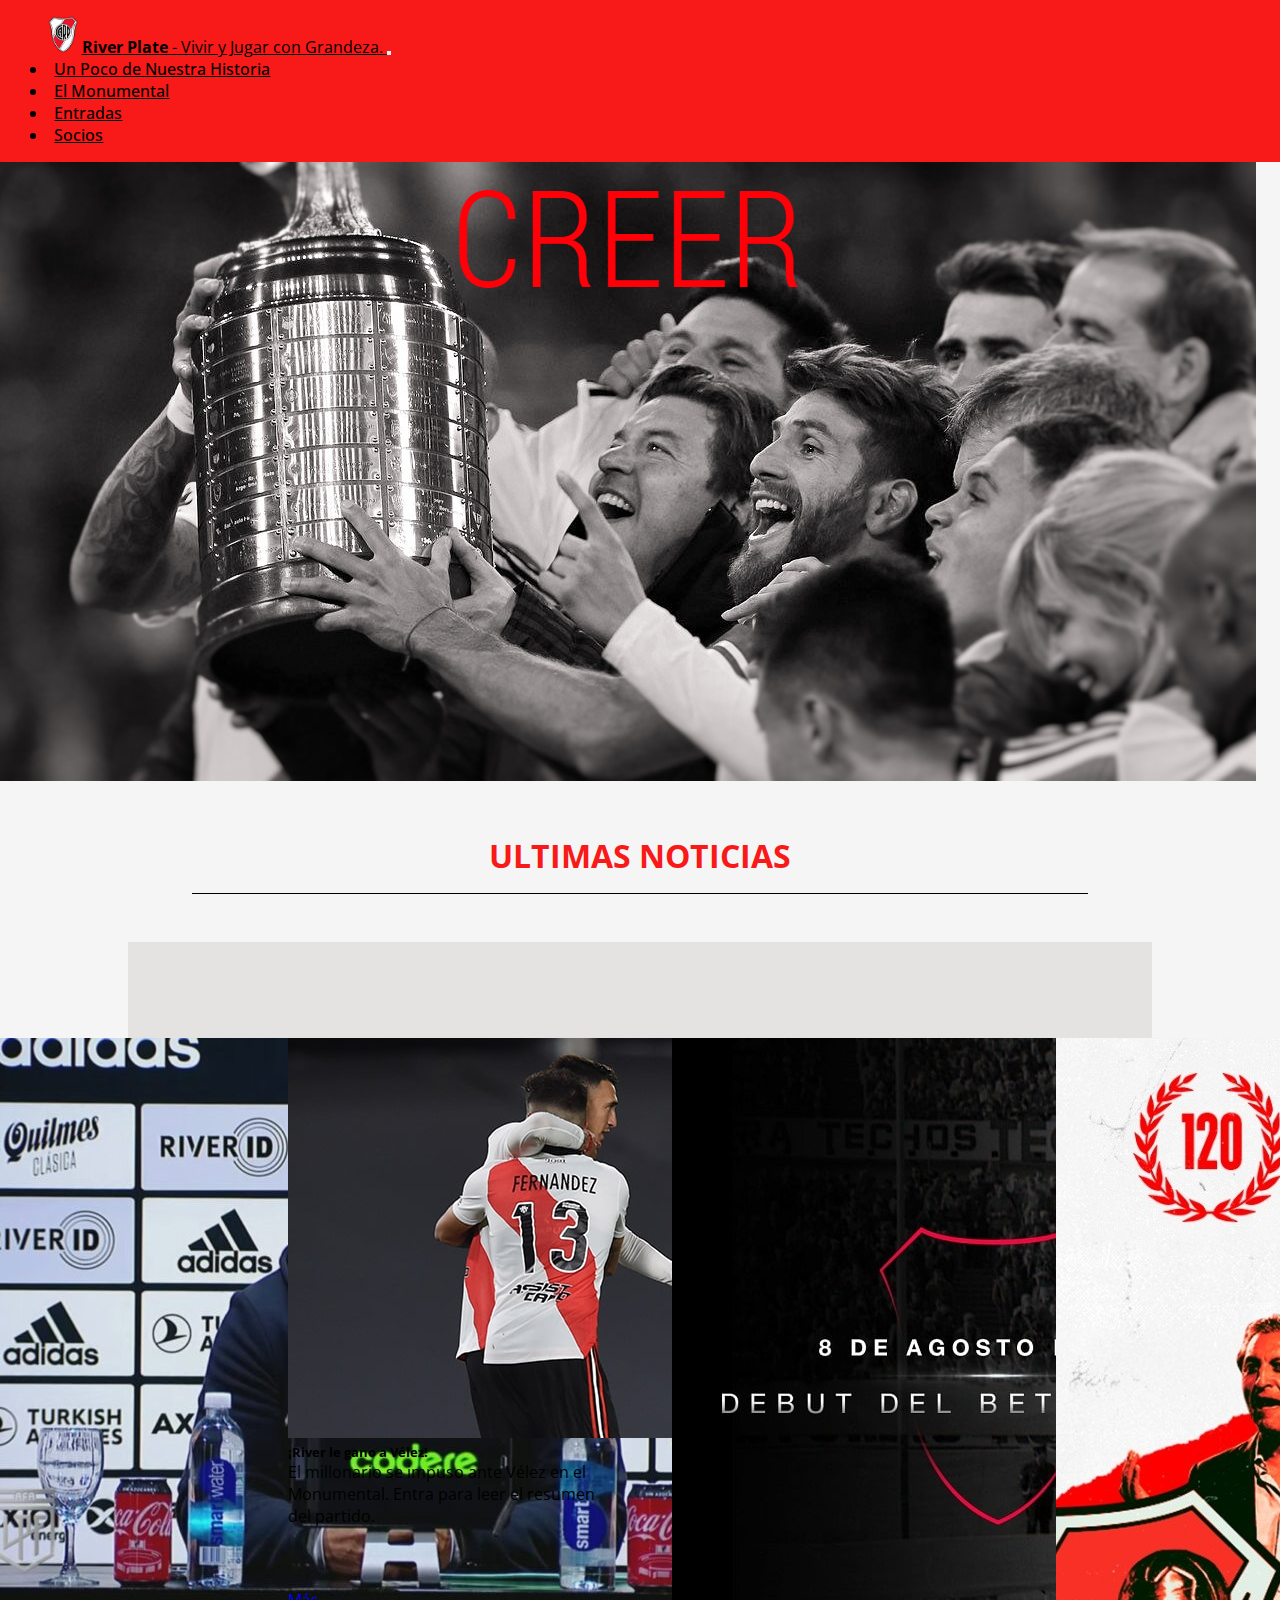
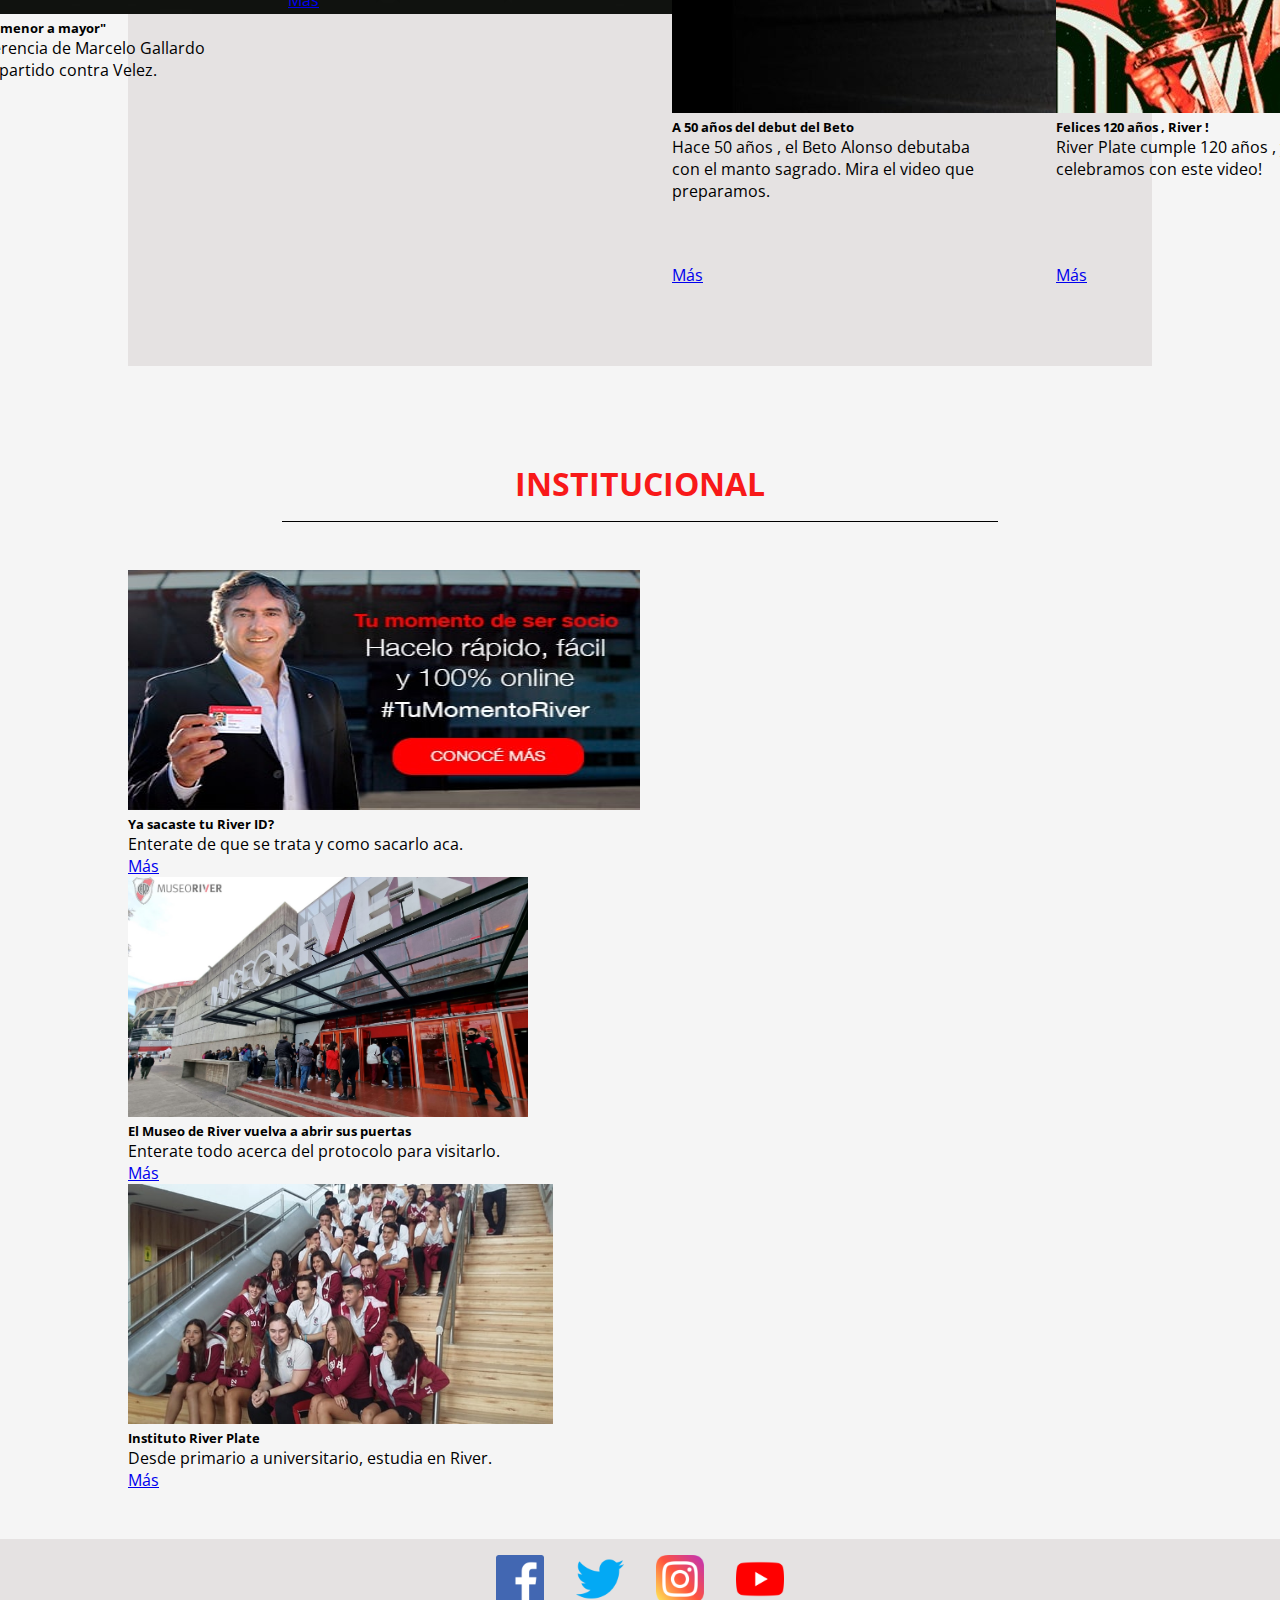
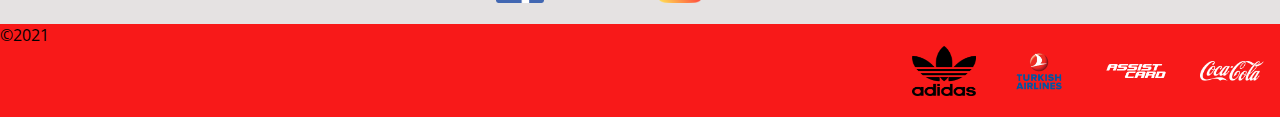
<file: index.html>
<!DOCTYPE html>
<html lang="en">

<head>
  <meta charset="UTF-8">
  <meta http-equiv="X-UA-Compatible" content="IE=edge">
  <meta name="viewport" content="width=device-width, initial-scale=1.0">
  <meta name="description" content="Pagina Oficial de River Plate , noticias , informacion y mas.">
  <meta name="keywords" content="Sitio Oficial River Plate , River , River Plate , Noticias River Plate">
  <title>Sitio Oficial | River Plate </title>
  <link rel="stylesheet" href="./CSS/style.css">
  <link rel="preconnect" href="https://fonts.googleapis.com">
  <link rel="preconnect" href="https://fonts.gstatic.com" crossorigin>
  <link href="https://fonts.googleapis.com/css2?family=Open+Sans:wght@400;700&display=swap" rel="stylesheet">
  <!-- Font -->
  <link rel="stylesheet" href="https://cdnjs.cloudflare.com/ajax/libs/animate.css/4.1.1/animate.min.css" />
  <!-- Animacion -->
  <link href="https://cdn.jsdelivr.net/npm/bootstrap@5.1.0/dist/css/bootstrap.min.css" rel="stylesheet"
    integrity="sha384-KyZXEAg3QhqLMpG8r+8fhAXLRk2vvoC2f3B09zVXn8CA5QIVfZOJ3BCsw2P0p/We" crossorigin="anonymous">
  <!-- Bootstrap -->
  <script src="https://cdn.jsdelivr.net/npm/bootstrap@5.1.0/dist/js/bootstrap.bundle.min.js"
    integrity="sha384-U1DAWAznBHeqEIlVSCgzq+c9gqGAJn5c/t99JyeKa9xxaYpSvHU5awsuZVVFIhvj"
    crossorigin="anonymous"></script>

</head>

<body>
  <header>
    <nav class="navbar navbar-expand-lg navbar-light">
      <div class="container-fluid d-flex justify-content-between">
        <img src="./Multimedia/Escudo river.png" class="navbar-brand navbar-logo" alt="Escudo de River">
        <a class="navbar-brand" href="./index.html"><strong>River Plate</strong> <span class="navbarFrase">- Vivir y
            Jugar con
            Grandeza.</span> </a>
        <button class="navbar-toggler" type="button" data-bs-toggle="collapse" data-bs-target="#navbarNav"
          aria-controls="navbarNav" aria-expanded="false" aria-label="Toggle navigation">
          <span class="navbar-toggler-icon"></span>
        </button>
        <div class="collapse navbar-collapse" id="navbarNav">
          <ul class="navbar-nav">
            <li class="nav-item">
              <a class="nav-link" aria-current="page" href="./un-poco-de-nuestra-historia.html">Un Poco de Nuestra
                Historia</a>
            </li>
            <li class="nav-item">
              <a class="nav-link" href="./el-monumental.html">El Monumental</a>
            </li>
            <li class="nav-item">
              <a class="nav-link" href="./entradas.html">Entradas</a>
            </li>
            <li class="nav-item ">
              <a class="nav-link" href="./socios.html"> Socios</a>
            </li>
          </ul>
        </div>
      </div>
    </nav>
  </header>

  <main>
    <div id="carouselExampleSlidesOnly" class="carousel slide" data-bs-ride="carousel">
      <div class="carousel-inner">
        <div class="carousel-item active">
          <img src="./Multimedia/libertadoresNegro5.jpg" class="d-block w-100" alt="Foto de la Libertadores 2018">
        </div>
      </div>
    </div>

    <div class="containerIndex">
      <div class="subtituloPagina">
        <h1>Ultimas Noticias</h1>
      </div>
      <div class="row containerNoticias">

        <div class="card text-center">
          <img src="./Multimedia/conferenciaGallardo.jpg" class="card-img-top" alt="Conferencia de prensa Gallardo">
          <div class="card-body">
            <h5 class="card-title">"Hemos ido de menor a mayor"</h5>
            <p class="card-text">Mira la conferencia de Marcelo Gallardo despues del partido contra Velez.</p>
            <a href="https://www.youtube.com/watch?v=KIDLyXr36yE&ab_channel=ClubAtl%C3%A9ticoRiverPlate" target="_blank"
              class="btn btn-danger">Más</a>
          </div>
        </div>


        <div class="card text-center">
          <img src="./Multimedia/riverVelez.jpg" class="card-img-top" alt="Último partido">
          <div class="card-body">
            <h5 class="card-title">¡River le gano a Vélez!</h5>
            <p class="card-text">El millonario se impuso ante Vélez en el Monumental. Entra para leer el resumen del
              partido.</p>
            <a href="https://www.youtube.com/watch?v=jceQtnm5vH4&t=1s&ab_channel=ClubAtl%C3%A9ticoRiverPlate"
              target="_blank" class="btn btn-danger">Más</a>
          </div>
        </div>


        <div class="card text-center">
          <img src="./Multimedia/betoAlonso50Años.jpg" class="card-img-top" alt="Beto Alonso 50 años">
          <div class="card-body">
            <h5 class="card-title">A 50 años del debut del Beto</h5>
            <p class="card-text">Hace 50 años , el Beto Alonso debutaba con el manto sagrado. Mira el video que
              preparamos.</p>
            <a href="https://www.youtube.com/watch?v=rjNCqMQetr8&ab_channel=ClubAtl%C3%A9ticoRiverPlate" target="_blank"
              class="btn btn-danger">Más</a>
          </div>
        </div>



        <div class="card text-center">
          <img src="./Multimedia/river120Años.jpg" class="card-img-top" alt="River Plate 120 años">
          <div class="card-body">
            <h5 class="card-title">Felices 120 años , River !</h5>
            <p class="card-text">River Plate cumple 120 años , y lo celebramos con este video!</p>
            <a href="https://www.youtube.com/watch?v=14cz3Byf-Tc&t=11s&ab_channel=ClubAtl%C3%A9ticoRiverPlate"
              target="_blank" class="btn btn-danger">Más</a>
          </div>
        </div>
      </div>


      <div class="containerPublicidad">
        <div class="subtituloPagina">
          <h2>Institucional</h2>
        </div>
        <div class="card-group">
          <div class="card text-center">
            <img src="./Multimedia/riverID.jpg" width="50%" class="card-img-top" alt="River ID">
            <div class="card-body">
              <h5 class="card-title">Ya sacaste tu River ID?</h5>
              <p class="card-text">Enterate de que se trata y como sacarlo aca.</p>
              <a href="https://login.riverid.com.ar/Account/Login?ReturnUrl=%2Fconnect%2Fauthorize%2Fcallback%3Fclient_id%3Dmiportal%26redirect_uri%3Dhttps%253A%252F%252Fwww.riverid.com.ar%252Fsignin-oidc%26response_type%3Dcode%26scope%3Dopenid%2520profile%26code_challenge%3DYplKOU0IJBBo7b8mCu_gphDsxiaAKTDy2XxIn5mCFEU%26code_challenge_method%3DS256%26response_mode%3Dform_post%26nonce%3D637656210388675843.MzBmMDIzOTktMGQ1MS00MDQ2LTk4MjUtODA1MmYxZTFlNDFmNjM2NzdlYzQtOTk2My00YWQ0LTk0NTYtY2NmOGMzY2UwYWNm%26state%[base64]%26x-client-SKU%3DID_NETSTANDARD2_0%26x-client-ver%3D6.7.1.0"
                class="btn btn-danger" target="_blank">Más</a>
            </div>
          </div>
          <div class="card text-center">
            <img src="./Multimedia/museoRiver.jpg" class="card-img-top" alt="Museo River">
            <div class="card-body">
              <h5 class="card-title">El Museo de River vuelva a abrir sus puertas</h5>
              <p class="card-text">Enterate todo acerca del protocolo para visitarlo.</p>
              <a href="https://www.cariverplate.com.ar/museo-river" class="btn btn-danger" target="_blank">Más</a>
            </div>
          </div>
          <div class="card text-center">
            <img src="./Multimedia/escuelRiver.jpg" class="card-img-top" alt="Instituto River">
            <div class="card-body">
              <h5 class="card-title">Instituto River Plate</h5>
              <p class="card-text">Desde primario a universitario, estudia en
                River. </p>
              <a href="http://riverplate.edu.ar/" class="btn btn-danger" target="_blank">Más</a>
            </div>
          </div>
        </div>
      </div>
    </div>

    <div class="redesSociales">
      <div>
        <a href="https://www.facebook.com/riverplateoficial/" target="_blank">
          <img src="./Multimedia/iconoFacebook.png" alt="Icono Facebook">
        </a>
      </div>
      <div>
        <a href="https://twitter.com/RiverPlate" target="_blank"> <img src="./Multimedia/iconoTwitter.png"
            alt="Icono Twitter">
        </a>
      </div>
      <div>
        <a href=https://www.instagram.com/riverplate/?hl=es-la " target=" _blank">
          <img src="./Multimedia/iconoInstagram.png" alt="Icono Instagram">
        </a>
      </div>
      <div>
        <a href="https://www.youtube.com/channel/UCXq6nwzvf5x4QKxA3CjHXbg" target="_blank">
          <img src="./Multimedia/iconoYoutube.png" alt="Icono YouTube">
        </a>
      </div>


  </main>

  <footer>
    <div>
      &copy;2021
    </div>

    <div class="footer__logo">
      <div class="footer__logo--img">
        <a href="https://www.adidas.com.ar/?cm_mmc=AdiPR_Linkbuilding-_-generic-_--_-dv%3AeCom-_-cn%3ALinkbuilding-_-pc%3Ageneric&cm_mmc1=AR&cm_mmc2=adidas-LATAM-eCom-PR-Linkbuilding-generic-Online-AR-Linkbuilding-Other-2002"
          target="_blank">
          <img src="./Multimedia/logoAdidas.png" height="50px" alt="Logo Adidas">
        </a>
      </div>
      <div class="footer__logo--img">
        <a href="https://www.turkishairlines.com/" target="_blank">
          <img src="./Multimedia/logoTurkish.png" alt="Logo Turkish">
        </a>
      </div>
      <div class="footer__logo--img">
        <a href="https://www.assistcard.com/ar" target="_blank">
          <img src="./Multimedia/logoAssist.png" alt="Logo Assist Card">
        </a>
      </div>
      <div class="footer__logo--img">
        <a href="https://www.cocacolalatinamerica.com/ar/es/home" target="_blank">
          <img src="./Multimedia/logoCoca.png" alt="Logo Coca Cola">
        </a>
      </div>
    </div>
  </footer>

</body>

</html>
</file>
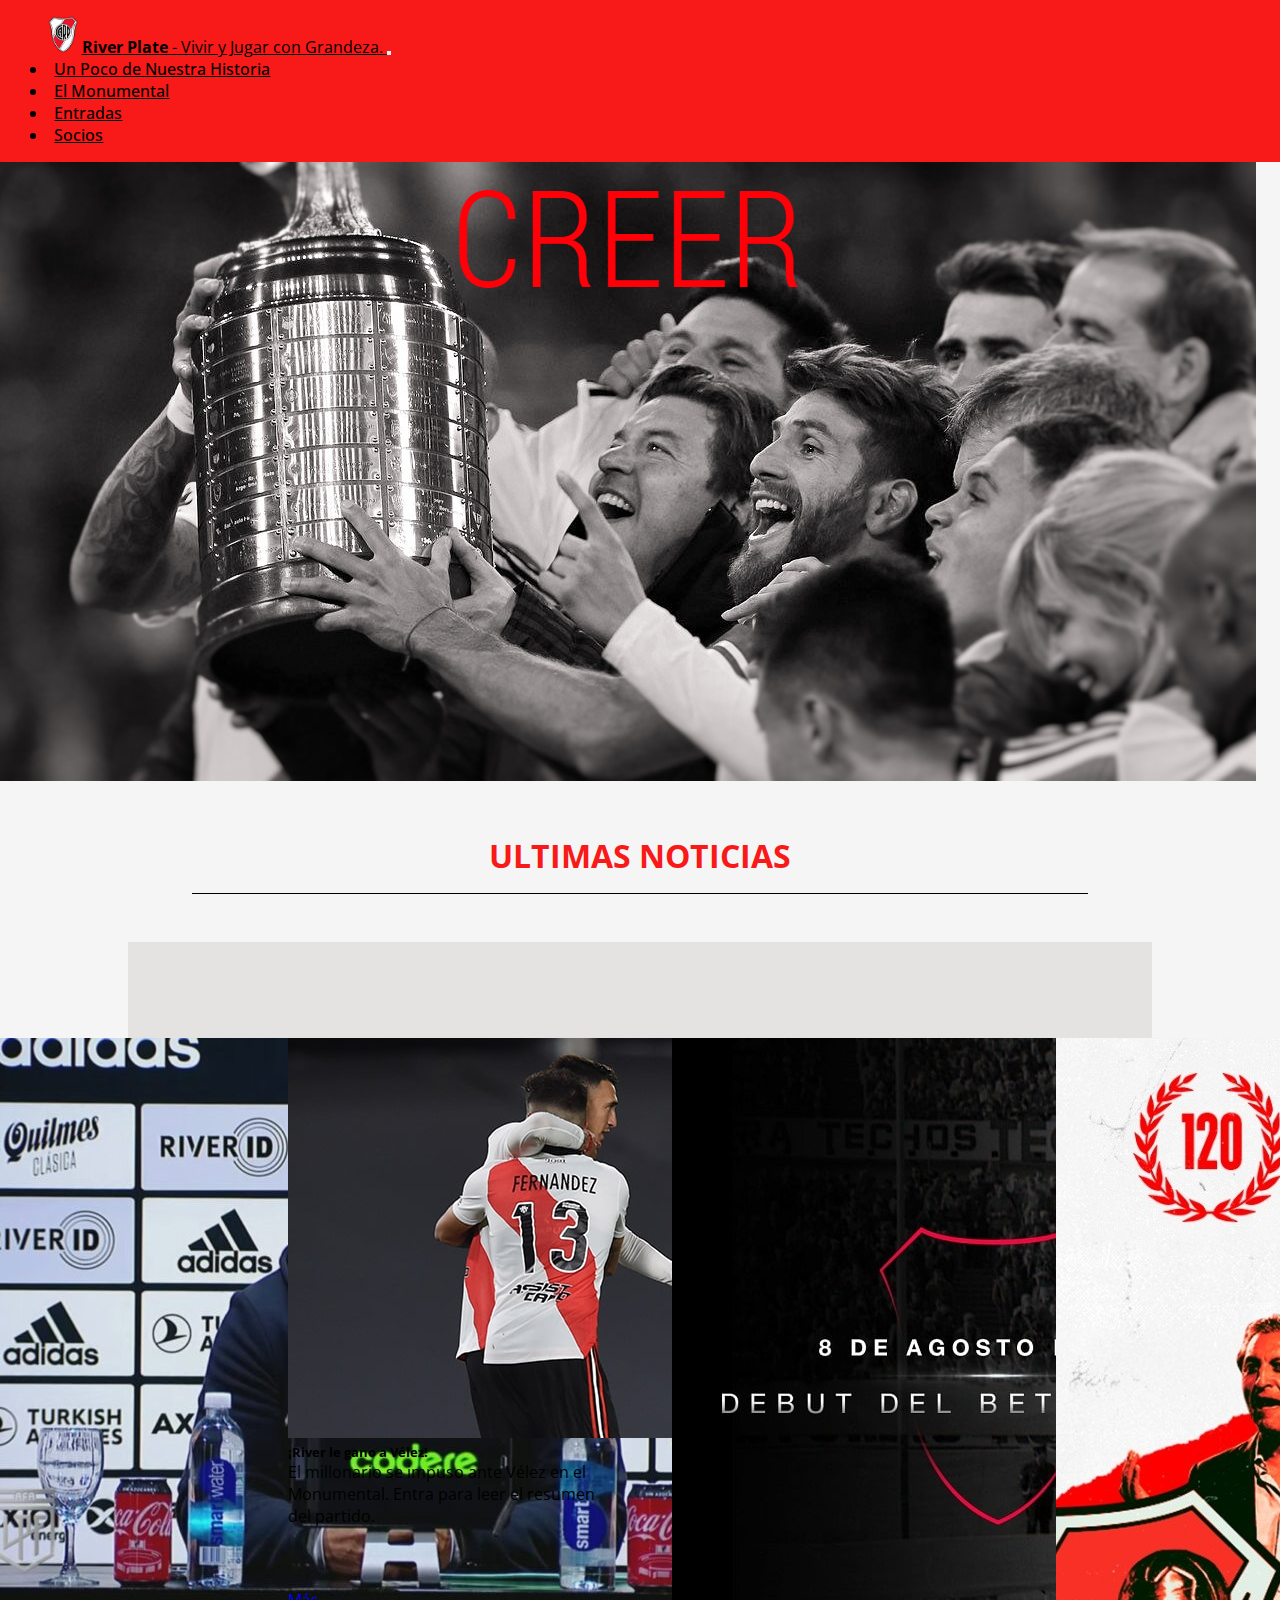
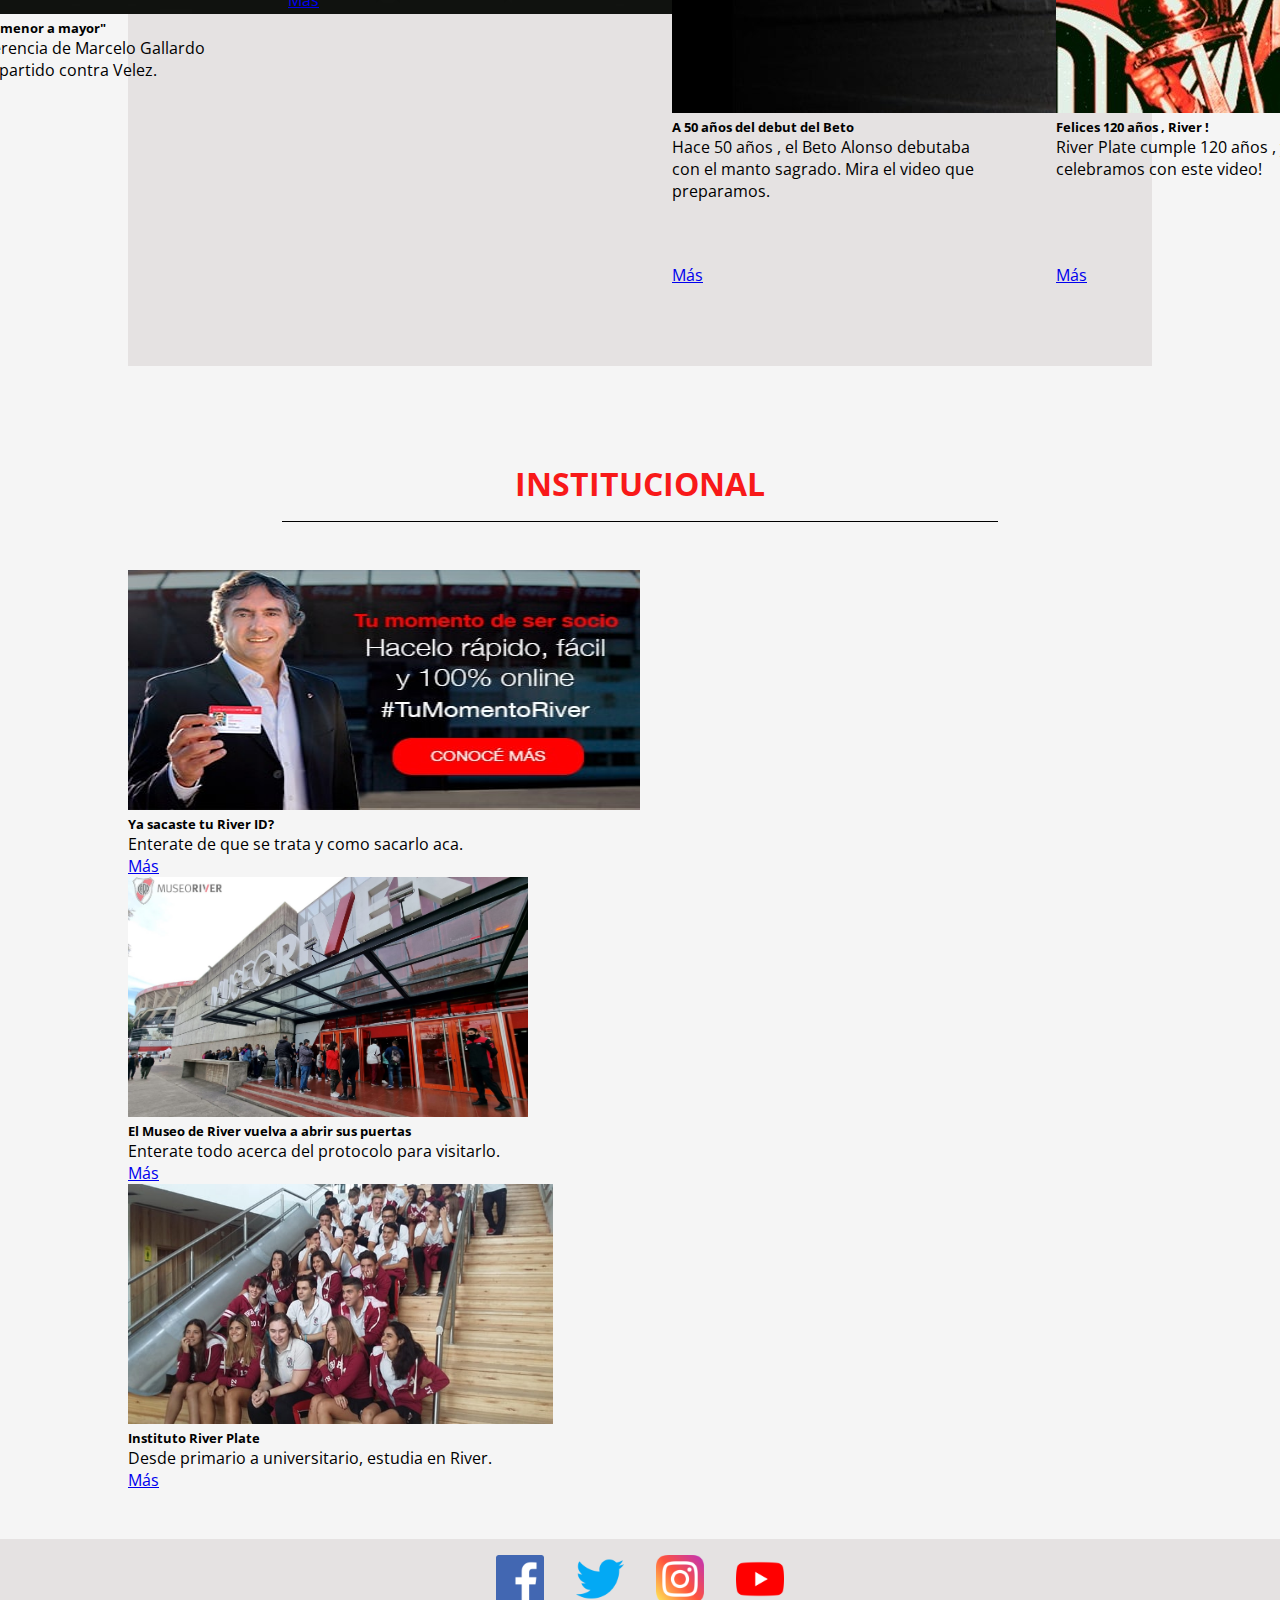
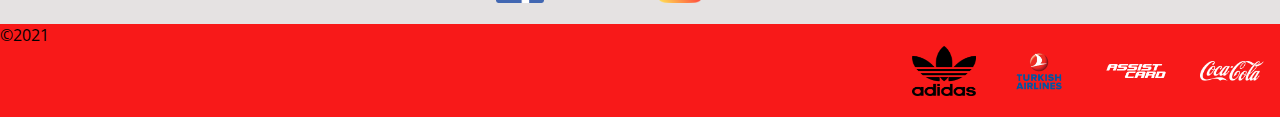
<file: Docs/index.html>
<!DOCTYPE html>
<html lang="en">

<head>
  <meta charset="UTF-8">
  <meta http-equiv="X-UA-Compatible" content="IE=edge">
  <meta name="viewport" content="width=device-width, initial-scale=1.0">
  <meta name="description" content="Pagina Oficial de River Plate , noticias , informacion y mas.">
  <meta name="keywords" content="Sitio Oficial River Plate , River , River Plate , Noticias River Plate">
  <title>Sitio Oficial | River Plate </title>
  <link rel="stylesheet" href="../CSS/style.css">
  <link rel="preconnect" href="https://fonts.googleapis.com">
  <link rel="preconnect" href="https://fonts.gstatic.com" crossorigin>
  <link href="https://fonts.googleapis.com/css2?family=Open+Sans:wght@400;700&display=swap" rel="stylesheet">
  <!-- Font -->
  <link rel="stylesheet" href="https://cdnjs.cloudflare.com/ajax/libs/animate.css/4.1.1/animate.min.css" />
  <!-- Animacion -->
  <link href="https://cdn.jsdelivr.net/npm/bootstrap@5.1.0/dist/css/bootstrap.min.css" rel="stylesheet"
    integrity="sha384-KyZXEAg3QhqLMpG8r+8fhAXLRk2vvoC2f3B09zVXn8CA5QIVfZOJ3BCsw2P0p/We" crossorigin="anonymous">
  <!-- Bootstrap -->
  <script src="https://cdn.jsdelivr.net/npm/bootstrap@5.1.0/dist/js/bootstrap.bundle.min.js"
    integrity="sha384-U1DAWAznBHeqEIlVSCgzq+c9gqGAJn5c/t99JyeKa9xxaYpSvHU5awsuZVVFIhvj"
    crossorigin="anonymous"></script> 
    
</head>

<body>
  <header>
    <nav class="navbar navbar-expand-lg navbar-light">
      <div class="container-fluid d-flex justify-content-between">
        <img src="../Multimedia/Escudo river.png" class="navbar-brand navbar-logo" alt="Escudo de River">
        <a class="navbar-brand" href="./index.html"><strong>River Plate</strong> <span class="navbarFrase">- Vivir y
            Jugar con
            Grandeza.</span> </a>
        <button class="navbar-toggler" type="button" data-bs-toggle="collapse" data-bs-target="#navbarNav"
          aria-controls="navbarNav" aria-expanded="false" aria-label="Toggle navigation">
          <span class="navbar-toggler-icon"></span>
        </button>
        <div class="collapse navbar-collapse" id="navbarNav">
          <ul class="navbar-nav">
            <li class="nav-item">
              <a class="nav-link" aria-current="page" href="./un-poco-de-nuestra-historia.html">Un Poco de Nuestra
                Historia</a>
            </li>
            <li class="nav-item">
              <a class="nav-link" href="./el-monumental.html">El Monumental</a>
            </li>
            <li class="nav-item">
              <a class="nav-link" href="./entradas.html">Entradas</a>
            </li>
            <li class="nav-item ">
              <a class="nav-link" href="./socios.html"> Socios</a>
            </li>
          </ul>
        </div>
      </div>
    </nav>
  </header>

  <main>
    <div id="carouselExampleSlidesOnly" class="carousel slide" data-bs-ride="carousel">
      <div class="carousel-inner">
        <div class="carousel-item active">
          <img src="../Multimedia/libertadoresNegro5.jpg" class="d-block w-100" alt="Foto de la Libertadores 2018">
        </div>
      </div>
    </div>

    <div class="containerIndex">
      <div class="subtituloPagina">
        <h1>Ultimas Noticias</h1>
      </div>
      <div class="row containerNoticias">
     
          <div class="card text-center">
            <img src="../Multimedia/conferenciaGallardo.jpg" class="card-img-top" alt="Conferencia de prensa Gallardo">
            <div class="card-body">
              <h5 class="card-title">"Hemos ido de menor a mayor"</h5>
              <p class="card-text">Mira la conferencia de Marcelo Gallardo despues del partido contra Velez.</p>
              <a href="https://www.youtube.com/watch?v=KIDLyXr36yE&ab_channel=ClubAtl%C3%A9ticoRiverPlate"
                target="_blank" class="btn btn-danger">Más</a>
            </div>
          </div>

        
          <div class="card text-center" >
            <img src="../Multimedia/riverVelez.jpg" class="card-img-top" alt="Último partido">
            <div class="card-body">
              <h5 class="card-title">¡River le gano a Vélez!</h5>
              <p class="card-text">El millonario se impuso ante Vélez en el Monumental. Entra para leer el resumen del
                partido.</p>
              <a href="https://www.youtube.com/watch?v=jceQtnm5vH4&t=1s&ab_channel=ClubAtl%C3%A9ticoRiverPlate"
                target="_blank" class="btn btn-danger">Más</a>
            </div>
          </div>
        

          <div class="card text-center" >
            <img src="../Multimedia/betoAlonso50Años.jpg" class="card-img-top" alt="Beto Alonso 50 años">
            <div class="card-body">
              <h5 class="card-title">A 50 años del debut del Beto</h5>
              <p class="card-text">Hace 50 años , el Beto Alonso debutaba con el manto sagrado. Mira el video que
                preparamos.</p>
              <a href="https://www.youtube.com/watch?v=rjNCqMQetr8&ab_channel=ClubAtl%C3%A9ticoRiverPlate"
                target="_blank" class="btn btn-danger">Más</a>
            </div>
          </div>
    

      
          <div class="card text-center" >
            <img src="../Multimedia/river120Años.jpg" class="card-img-top" alt="River Plate 120 años">
            <div class="card-body">
              <h5 class="card-title">Felices 120 años , River !</h5>
              <p class="card-text">River Plate cumple 120 años , y lo celebramos con este video!</p>
              <a href="https://www.youtube.com/watch?v=14cz3Byf-Tc&t=11s&ab_channel=ClubAtl%C3%A9ticoRiverPlate"
                target="_blank" class="btn btn-danger">Más</a>
            </div>
          </div>
        </div>
   

      <div class="containerPublicidad">
        <div class="subtituloPagina">
          <h2>Institucional</h2>
        </div>
        <div class="card-group">
          <div class="card text-center">
            <img src="../Multimedia/riverID.jpg" width="50%" class="card-img-top" alt="River ID">
            <div class="card-body">
              <h5 class="card-title">Ya sacaste tu River ID?</h5>
              <p class="card-text">Enterate de que se trata y como sacarlo aca.</p>
              <a href="https://login.riverid.com.ar/Account/Login?ReturnUrl=%2Fconnect%2Fauthorize%2Fcallback%3Fclient_id%3Dmiportal%26redirect_uri%3Dhttps%253A%252F%252Fwww.riverid.com.ar%252Fsignin-oidc%26response_type%3Dcode%26scope%3Dopenid%2520profile%26code_challenge%3DYplKOU0IJBBo7b8mCu_gphDsxiaAKTDy2XxIn5mCFEU%26code_challenge_method%3DS256%26response_mode%3Dform_post%26nonce%3D637656210388675843.MzBmMDIzOTktMGQ1MS00MDQ2LTk4MjUtODA1MmYxZTFlNDFmNjM2NzdlYzQtOTk2My00YWQ0LTk0NTYtY2NmOGMzY2UwYWNm%26state%[base64]%26x-client-SKU%3DID_NETSTANDARD2_0%26x-client-ver%3D6.7.1.0"
                class="btn btn-danger" target="_blank">Más</a>
            </div>
          </div>
          <div class="card text-center">
            <img src="../Multimedia/museoRiver.jpg" class="card-img-top" alt="Museo River">
            <div class="card-body">
              <h5 class="card-title">El Museo de River vuelva a abrir sus puertas</h5>
              <p class="card-text">Enterate todo acerca del protocolo para visitarlo.</p>
              <a href="https://www.cariverplate.com.ar/museo-river" class="btn btn-danger" target="_blank">Más</a>
            </div>
          </div>
          <div class="card text-center">
            <img src="../Multimedia/escuelRiver.jpg" class="card-img-top" alt="Instituto River">
            <div class="card-body">
              <h5 class="card-title">Instituto River Plate</h5>
              <p class="card-text">Desde primario a universitario, estudia en
                River. </p>
              <a href="http://riverplate.edu.ar/" class="btn btn-danger" target="_blank">Más</a>
            </div>
          </div>
        </div>
      </div>
    </div>

    <div class="redesSociales">
      <div>
        <a href="https://www.facebook.com/riverplateoficial/" target="_blank">
          <img src="../Multimedia/iconoFacebook.png" alt="Icono Facebook">
        </a>
      </div>
      <div>
        <a href="https://twitter.com/RiverPlate" target="_blank">   <img src="../Multimedia/iconoTwitter.png"
            alt="Icono Twitter">
         </a>
      </div>
      <div>
        <a href=https://www.instagram.com/riverplate/?hl=es-la " target=" _blank">
          <img src="../Multimedia/iconoInstagram.png" alt="Icono Instagram">
        </a>
      </div>
      <div>
        <a href="https://www.youtube.com/channel/UCXq6nwzvf5x4QKxA3CjHXbg" target="_blank">
          <img src="../Multimedia/iconoYoutube.png" alt="Icono YouTube">
        </a>
      </div>


  </main>

  <footer>
    <div>
      &copy;2021
    </div>

    <div class="footer__logo">
      <div class="footer__logo--img">
        <a href="https://www.adidas.com.ar/?cm_mmc=AdiPR_Linkbuilding-_-generic-_--_-dv%3AeCom-_-cn%3ALinkbuilding-_-pc%3Ageneric&cm_mmc1=AR&cm_mmc2=adidas-LATAM-eCom-PR-Linkbuilding-generic-Online-AR-Linkbuilding-Other-2002" target="_blank">
          <img src="../Multimedia/logoAdidas.png" height="50px" alt="Logo Adidas">
        </a>
      </div>
      <div class="footer__logo--img">
        <a href="https://www.turkishairlines.com/" target="_blank">
          <img src="../Multimedia/logoTurkish.png" alt="Logo Turkish">
        </a>
      </div>
      <div class="footer__logo--img" >
        <a href="https://www.assistcard.com/ar" target="_blank">
          <img src="../Multimedia/logoAssist.png" alt="Logo Assist Card">
        </a>
      </div>
      <div class="footer__logo--img">
        <a href="https://www.cocacolalatinamerica.com/ar/es/home" target="_blank">
          <img  src="../Multimedia/logoCoca.png" alt="Logo Coca Cola">
        </a>
      </div>
    </div>
  </footer>

</body>

</html>
</file>
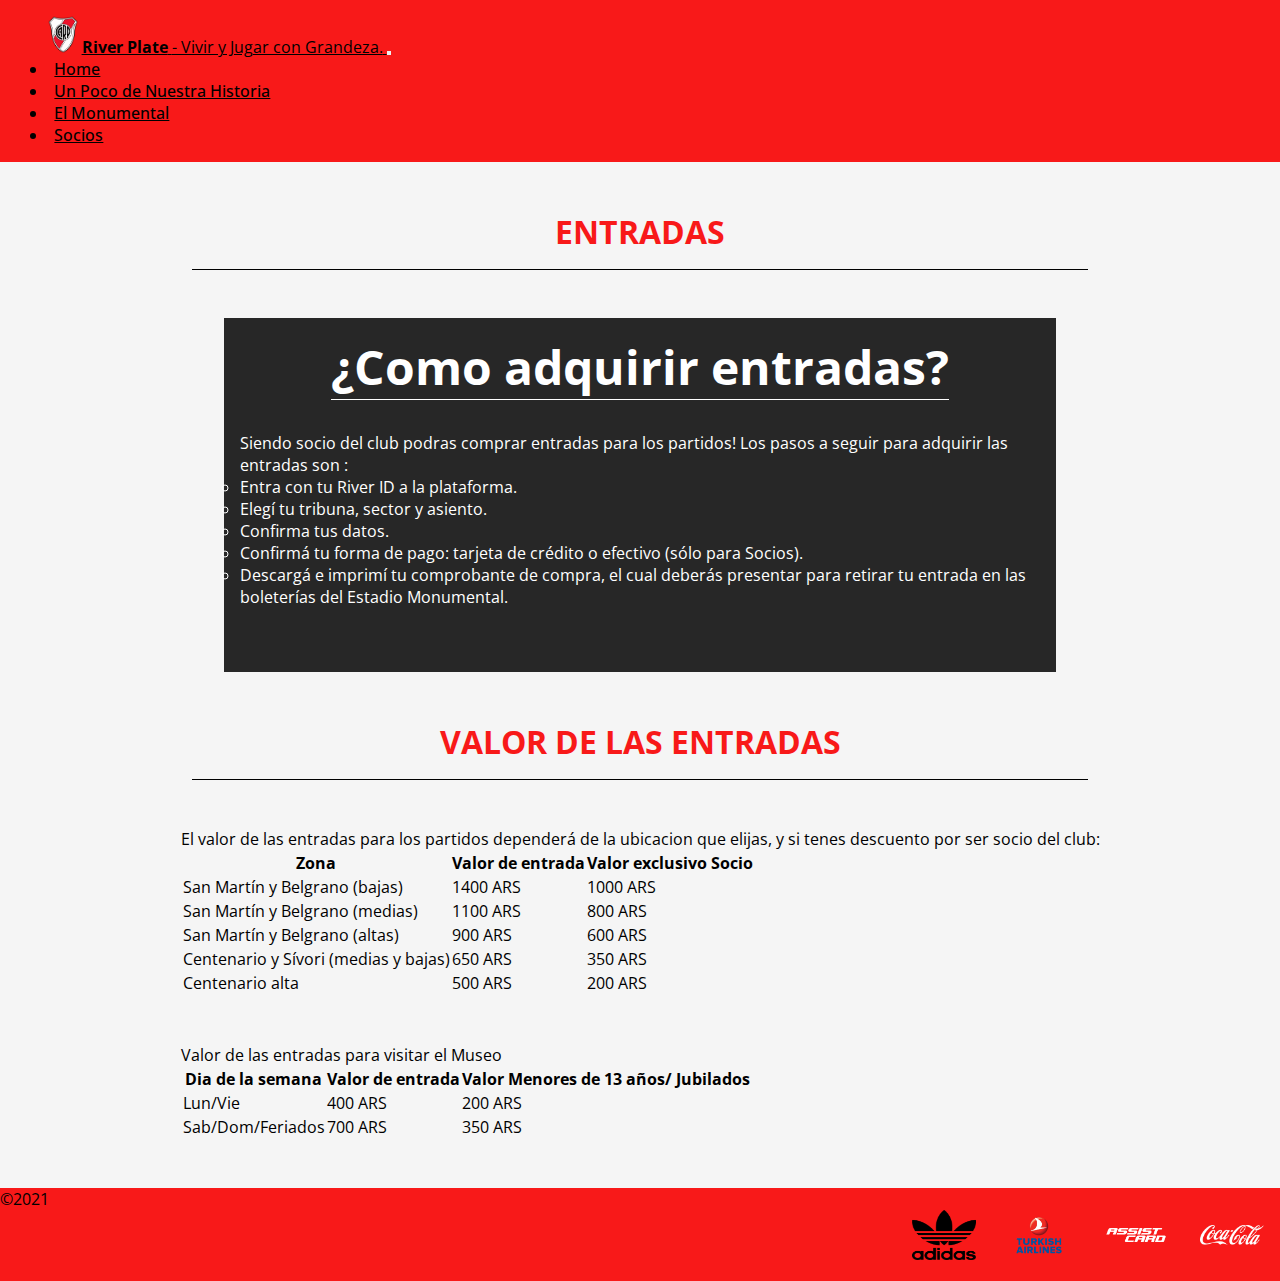
<file: entradas.html>
<!DOCTYPE html>
<html lang="en">

<head>
  <meta charset="UTF-8">
  <meta http-equiv="X-UA-Compatible" content="IE=edge">
  <meta name="viewport" content="width=device-width, initial-scale=1.0">
  <meta name="description"
    content="Entradas para el Estadio Monumental y el Museo River, como comprarlas y valor de las mismas.">
  <meta name="keywords" content="Entradas River, Entradas Monumental, Entradas Museo River">
  <title>Entradas | River Plate </title>
  <link rel="stylesheet" href="./CSS/style.css">
  <link rel="preconnect" href="https://fonts.googleapis.com">
  <link rel="preconnect" href="https://fonts.gstatic.com" crossorigin>
  <link href="https://fonts.googleapis.com/css2?family=Open+Sans:wght@400;700&display=swap" rel="stylesheet">
  <link href="https://cdn.jsdelivr.net/npm/bootstrap@5.1.0/dist/css/bootstrap.min.css" rel="stylesheet"
    integrity="sha384-KyZXEAg3QhqLMpG8r+8fhAXLRk2vvoC2f3B09zVXn8CA5QIVfZOJ3BCsw2P0p/We" crossorigin="anonymous">
  <!-- Bootstrap -->
  <script src="https://cdn.jsdelivr.net/npm/bootstrap@5.1.0/dist/js/bootstrap.bundle.min.js"
    integrity="sha384-U1DAWAznBHeqEIlVSCgzq+c9gqGAJn5c/t99JyeKa9xxaYpSvHU5awsuZVVFIhvj"
    crossorigin="anonymous"></script> <!-- Bootstrap -->
</head>

<body>

  <header>
    <nav class="navbar navbar-expand-lg navbar-light">
      <div class="container-fluid d-flex justify-content-between">
        <img src="./Multimedia/Escudo river.png" class="navbar-brand navbar-logo" alt="Escudo de River">
        <a class="navbar-brand" href="./index.html"><strong>River Plate</strong> <span class="navbarFrase">- Vivir y
            Jugar con
            Grandeza.</span> </a>
        <button class="navbar-toggler" type="button" data-bs-toggle="collapse" data-bs-target="#navbarNav"
          aria-controls="navbarNav" aria-expanded="false" aria-label="Toggle navigation">
          <span class="navbar-toggler-icon"></span>
        </button>
        <div class="collapse navbar-collapse" id="navbarNav">
          <ul class="navbar-nav">
            <li class="nav-item">
              <a class="nav-link" aria-current="page" href="./index.html">Home</a>
            </li>
            <li class="nav-item">
              <a class="nav-link" href="./un-poco-de-nuestra-historia.html">Un Poco de Nuestra Historia</a>
            </li>
            <li class="nav-item">
              <a class="nav-link" href="./el-monumental.html">El Monumental</a>
            </li>
            <li class="nav-item ">
              <a class="nav-link" href="./socios.html">Socios</a>
            </li>
          </ul>
        </div>
      </div>
    </nav>
  </header>

  <main>

    <div class="entradas">
      <div class="subtituloPagina">
        <h1>Entradas</h1>
      </div>
      <div class="entradas__info">
        <h2>¿Como adquirir entradas?</h2>

        <p>Siendo socio del club podras comprar entradas para los partidos! Los pasos a seguir para adquirir las
          entradas son :
        </p>
        <div>
          <ol class="entradas__info--tabla">
            <li>Entra con tu River ID a la plataforma.</li>
            <li>Elegí tu tribuna, sector y asiento.</li>
            <li>Confirma tus datos.</li>
            <li>Confirmá tu forma de pago: tarjeta de crédito o efectivo (sólo para Socios).</li>
            <li>Descargá e imprimí tu comprobante de compra, el cual deberás presentar para retirar tu entrada en las
              boleterías del Estadio Monumental.</li>
          </ol>
        </div>
      </div>

      <div class="subtituloPagina">
        <h2>Valor de las entradas</h2>
      </div>
      <div class="entradas__valor">
        <div class="fw-bold ">
          <p>El valor de las entradas para los partidos dependerá de la ubicacion que elijas, y si tenes descuento por
            ser socio del club:
          </p>
          <div class="entradas__valor--tabla">
            <table class="table table-danger table-striped table-hover table-bordered">
              <thead>
                <tr>
                  <th scope="col">Zona</th>
                  <th scope="col">Valor de entrada</th>
                  <th scope="col">Valor exclusivo Socio</th>
                </tr>
              </thead>
              <tbody>
                <tr>
                  <td>San Martín y Belgrano (bajas)</td>
                  <td>1400 ARS</td>
                  <td>1000 ARS</td>
                </tr>
                <tr>
                  <td>San Martín y Belgrano (medias) </td>
                  <td>1100 ARS</td>
                  <td>800 ARS</td>

                </tr>

                <tr>
                  <td>San Martín y Belgrano (altas)</td>
                  <td>900 ARS</td>
                  <td>600 ARS</td>
                </tr>

                <tr>
                  <td>Centenario y Sívori (medias y bajas) </td>
                  <td>650 ARS</td>
                  <td>350 ARS</td>
                </tr>

                <tr>
                  <td>Centenario alta</td>
                  <td>500 ARS</td>
                  <td>200 ARS</td>
                </tr>
              </tbody>
            </table>
          </div>
          <p>Valor de las entradas para visitar el Museo </p>
          <div class="entradas__valor--tabla">
            <table class="table table-danger table-striped table-hover table-bordered">
              <thead>
                <tr>
                  <th scope="col">Dia de la semana</th>
                  <th scope="col">Valor de entrada</th>
                  <th scope="col">Valor Menores de 13 años/ Jubilados</th>
                </tr>
              <tbody>
                <tr>
                  <td>Lun/Vie</td>
                  <td>400 ARS</td>
                  <td>200 ARS</td>
                </tr>
                <tr>
                  <td>Sab/Dom/Feriados</td>
                  <td>700 ARS</td>
                  <td>350 ARS</td>

                </tr>

                </thead>
            </table>
          </div>
        </div>
      </div>
    </div>

  </main>




  <footer>
    <div>
      &copy;2021
    </div>

    <div class="footer__logo">
      <div class="footer__logo--img">
        <a href="https://www.adidas.com.ar/?cm_mmc=AdiPR_Linkbuilding-_-generic-_--_-dv%3AeCom-_-cn%3ALinkbuilding-_-pc%3Ageneric&cm_mmc1=AR&cm_mmc2=adidas-LATAM-eCom-PR-Linkbuilding-generic-Online-AR-Linkbuilding-Other-2002"
          target="_blank">
          <img src="./Multimedia/logoAdidas.png" height="50px" alt="Logo Adidas">
        </a>
      </div>
      <div class="footer__logo--img">
        <a href="https://www.turkishairlines.com/" target="_blank">
          <img src="./Multimedia/logoTurkish.png" alt="Logo Turkish">
        </a>
      </div>
      <div class="footer__logo--img">
        <a href="https://www.assistcard.com/ar" target="_blank">
          <img src="./Multimedia/logoAssist.png" alt="Logo Assist Card">
        </a>
      </div>
      <div class="footer__logo--img">
        <a href="https://www.cocacolalatinamerica.com/ar/es/home" target="_blank">
          <img src="./Multimedia/logoCoca.png" alt="Logo Coca Cola">
        </a>
      </div>
    </div>
  </footer>


</body>

</html>
</file>
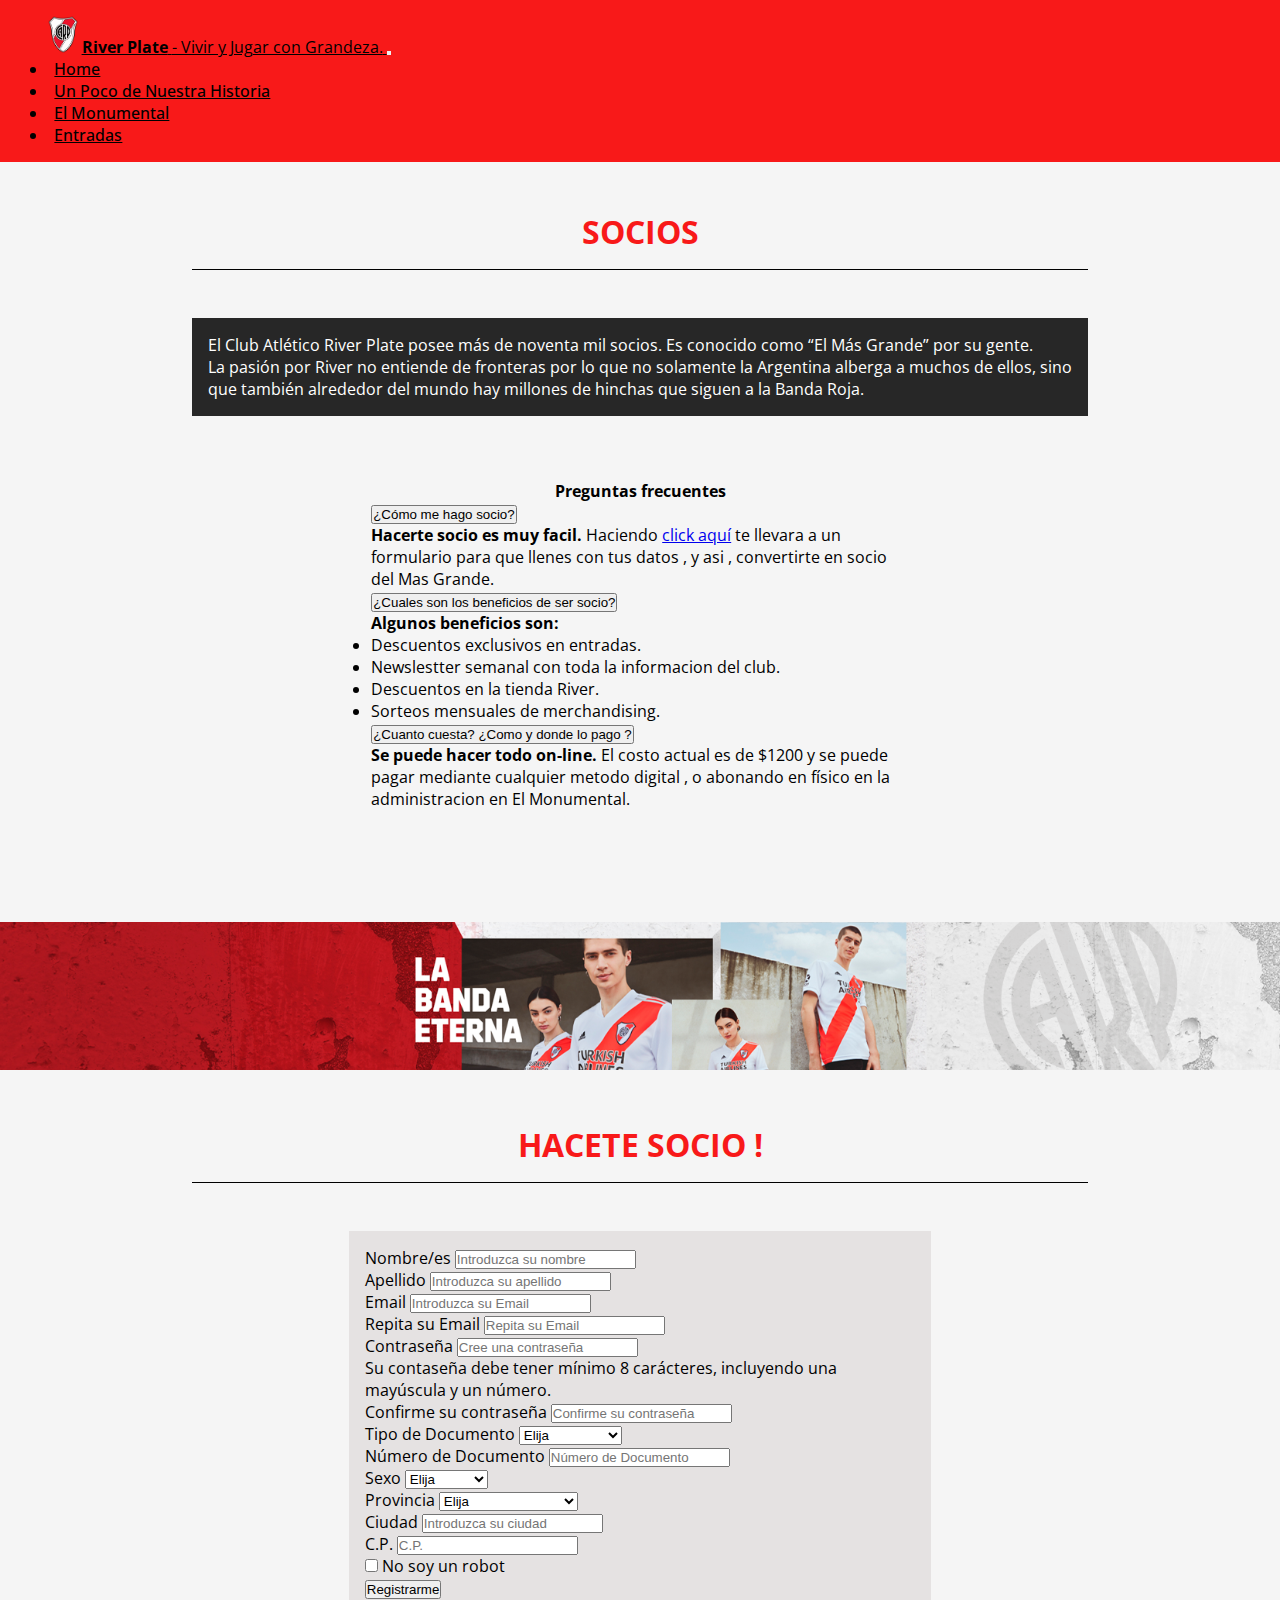
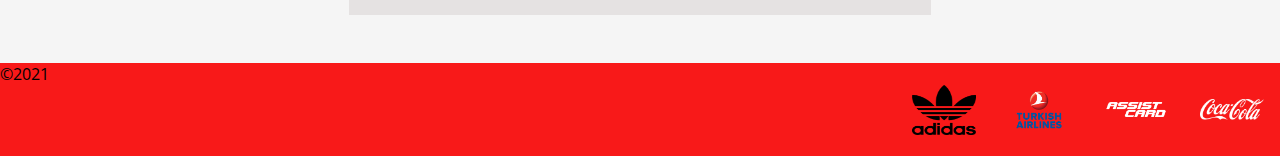
<file: socios.html>
<!DOCTYPE html>
<html lang="en">

<head>
  <meta charset="UTF-8">
  <meta http-equiv="X-UA-Compatible" content="IE=edge">
  <meta name="viewport" content="width=device-width, initial-scale=1.0">
  <meta name="description" content="Socios River Plate , cómo convertirse en socios y el valor del mismo.">
  <meta name="keywords" content="Socios River, hacerme socio River , valor socio River">
  <title>Socios | River Plate </title>
  <link rel="stylesheet" href="./CSS/style.css">
  <link rel="preconnect" href="https://fonts.googleapis.com">
  <link rel="preconnect" href="https://fonts.gstatic.com" crossorigin>
  <link href="https://fonts.googleapis.com/css2?family=Open+Sans:wght@400;700&display=swap" rel="stylesheet">
  <link href="https://cdn.jsdelivr.net/npm/bootstrap@5.1.0/dist/css/bootstrap.min.css" rel="stylesheet"
    integrity="sha384-KyZXEAg3QhqLMpG8r+8fhAXLRk2vvoC2f3B09zVXn8CA5QIVfZOJ3BCsw2P0p/We" crossorigin="anonymous">
  <!-- Bootstrap -->
  <script src="https://cdn.jsdelivr.net/npm/bootstrap@5.1.0/dist/js/bootstrap.bundle.min.js"
    integrity="sha384-U1DAWAznBHeqEIlVSCgzq+c9gqGAJn5c/t99JyeKa9xxaYpSvHU5awsuZVVFIhvj"
    crossorigin="anonymous"></script> <!-- Bootstrap -->
</head>

<body>
  <header>
    <nav class="navbar navbar-expand-lg navbar-light">
      <div class="container-fluid d-flex justify-content-between">
        <img src="./Multimedia/Escudo river.png" class="navbar-brand navbar-logo" alt="Escudo de River">
        <a class="navbar-brand" href="./index.html"><strong>River Plate</strong> <span class="navbarFrase">- Vivir y
            Jugar con
            Grandeza.</span> </a>
        <button class="navbar-toggler" type="button" data-bs-toggle="collapse" data-bs-target="#navbarNav"
          aria-controls="navbarNav" aria-expanded="false" aria-label="Toggle navigation">
          <span class="navbar-toggler-icon"></span>
        </button>
        <div class="collapse navbar-collapse" id="navbarNav">
          <ul class="navbar-nav">
            <li class="nav-item">
              <a class="nav-link" aria-current="page" href="./index.html">Home</a>
            </li>
            <li class="nav-item">
              <a class="nav-link" href="./un-poco-de-nuestra-historia.html">Un Poco de Nuestra Historia</a>
            </li>
            <li class="nav-item">
              <a class="nav-link" href="./el-monumental.html">El Monumental</a>
            </li>
            <li class="nav-item ">
              <a class="nav-link" href="./entradas.html">Entradas</a>
            </li>
          </ul>
        </div>
      </div>
    </nav>
  </header>


  <main class="socios">

    <div class="subtituloPagina">
      <h1>Socios</h1>
    </div>

    <div class="socios__info">
      <div class="socios__info--text">
        <p>El Club Atlético River Plate posee más de noventa mil socios. Es conocido como “El Más Grande” por su gente.
        </p>
        <p> La pasión por River no entiende de fronteras por lo que no solamente la Argentina alberga a muchos de ellos,
          sino que también alrededor del mundo hay millones de hinchas que siguen a la Banda Roja.
        </p>
      </div>

      <div class="socios__preguntasFrecuentes">
        <div class="aling-items-center mb-3">
          <h2 class="fw-bold text-center ">Preguntas frecuentes</h2>
        </div>
        <div class="accordion socios__preguntasFrecuentes--accordion" id="accordionExample">
          <div class="accordion-item">
            <h2 class="accordion-header " id="headingOne">
              <button class="accordion-button text-light bg-danger" type="button" data-bs-toggle="collapse"
                data-bs-target="#collapseOne" aria-expanded="true" aria-controls="collapseOne">
                ¿Cómo me hago socio?
              </button>
            </h2>
            <div id="collapseOne" class="accordion-collapse collapse show" aria-labelledby="headingOne"
              data-bs-parent="#accordionExample">
              <div class="accordion-body">
                <strong>Hacerte socio es muy facil.</strong> Haciendo <a href="#formSocios">click aquí</a> te llevara a
                un formulario para que llenes con tus datos , y asi , convertirte en socio del Mas Grande.
              </div>
            </div>
          </div>
          <div class="accordion-item">
            <h2 class="accordion-header" id="headingTwo">
              <button class="accordion-button collapsed text-light bg-danger" type="button" data-bs-toggle="collapse"
                data-bs-target="#collapseTwo" aria-expanded="false" aria-controls="collapseTwo">
                ¿Cuales son los beneficios de ser socio?
              </button>
            </h2>
            <div id="collapseTwo" class="accordion-collapse collapse" aria-labelledby="headingTwo"
              data-bs-parent="#accordionExample">
              <div class="accordion-body">
                <strong>Algunos beneficios son:</strong>
                <ul>
                  <li>Descuentos exclusivos en entradas.</li>
                  <li>Newslestter semanal con toda la informacion del club.</li>
                  <li>Descuentos en la tienda River.</li>
                  <li>Sorteos mensuales de merchandising.</li>
                </ul>
              </div>
            </div>
          </div>
          <div class="accordion-item">
            <h2 class="accordion-header" id="headingThree">
              <button class="accordion-button collapsed text-light bg-danger" type="button" data-bs-toggle="collapse"
                data-bs-target="#collapseThree" aria-expanded="false" aria-controls="collapseThree">
                ¿Cuanto cuesta? ¿Como y donde lo pago ?
              </button>
            </h2>
            <div id="collapseThree" class="accordion-collapse collapse " aria-labelledby="headingThree"
              data-bs-parent="#accordionExample">
              <div class="accordion-body">
                <strong>Se puede hacer todo on-line.</strong> El costo actual es de $1200 y se puede pagar mediante
                cualquier metodo digital , o abonando en físico en la administracion en El Monumental.
              </div>
            </div>
          </div>
        </div>
      </div>

    </div>
    <div class="socios__img">
      <img src="./Multimedia/bannerRiver.png" alt="bannerRiver">
    </div>
    <div class="subtituloPagina">
      <h2>Hacete Socio !</h2>
    </div>
    <div class="socios__form">
      <div id="formSocios">
        <form class="row g-3">
          <div class="col-md-6">
            <label for="inputName4" class="form-label">Nombre/es</label>
            <input type="text" class="form-control" id="inputNamel4" placeholder="Introduzca su nombre">
          </div>
          <div class="col-md-6">
            <label for="inputLastName4" class="form-label">Apellido</label>
            <input type="text" class="form-control" id="inputLastName4" placeholder="Introduzca su apellido">
          </div>
          <div class="col-12">
            <label for="inputEmail" class="form-label">Email</label>
            <input type="email" class="form-control" id="inputEmail" placeholder="Introduzca su Email">
          </div>
          <div class="col-12">
            <label for="inputEmail" class="form-label"> Repita su Email</label>
            <input type="email" class="form-control" id="inputEmail" placeholder="Repita su Email">
          </div>
          <div class="col-12">
            <label for="inputPassword" class="form-label">Contraseña</label>
            <input type="password" class="form-control" id="inputPassword" placeholder="Cree una contraseña" minlength="8">
            <div id="passwordHelpBlock" class="form-text">
              Su contaseña debe tener mínimo 8 carácteres, incluyendo una mayúscula y un número.
            </div>
          </div>
          <div class="col-12">
            <label for="inputConfirmPassword" class="form-label">Confirme su contraseña</label>
            <input type="password" class="form-control" id="inputConfirmPassword" placeholder="Confirme su contraseña" minlength="8">
          </div>
          <div class="col-md-4">
            <label for="inputTipoDni" class="form-label">Tipo de Documento</label>
            <select id="inputTipoDni" class="form-select">
              <option selected>Elija</option>
              <option>DNI</option>
              <option>Libreta Civica</option>
              <option>Otro</option>
            </select>
          </div>
          <div class="col-md-6">
            <label for="inputDni" class="form-label">Número de Documento</label>
            <input type="text" class="form-control" id="inputDni" placeholder="Número de Documento">
          </div>
          <div class="col-md-2">
            <label for="inputDni" class="form-label">Sexo</label>
            <select id="inputSexo" class="form-select">
              <option selected>Elija</option>
              <option>Femenino</option>
              <option>Masculino</option>
              <option>Otro</option>
            </select>
          </div>
          <div class="col-md-4">
            <label for="inputState" class="form-label">Provincia</label>
            <select id="inputState" class="form-select">
              <option selected>Elija</option>
              <option>Buenos Aires</option>
              <option>Capital Federal</option>
              <option>Catamarca</option>
              <option>Chaco</option>
              <option>Chubut</option>
              <option>Córdoba</option>
              <option>Corrientes</option>
              <option>Entre Ríos</option>
              <option>Formosa</option>
              <option>Jujuy</option>
              <option>La Pampa</option>
              <option>La Rioja</option>
              <option>Mendoza</option>
              <option>Misiones</option>
              <option>Neuquén</option>
              <option>Río Negro</option>
              <option>Salta</option>
              <option>San Juan</option>
              <option>San Luis</option>
              <option>Santa Cruz </option>
              <option>Santa Fe</option>
              <option>Santiago del Estero</option>
              <option>Tierra del Fuego</option>
              <option>Tucumán</option>
            </select>
          </div>
          <div class="col-md-6">
            <label for="inputCity" class="form-label">Ciudad</label>
            <input type="text" class="form-control" id="inputCity" placeholder="Introduzca su ciudad">
          </div>
          <div class="col-md-2">
            <label for="inputCodigoPostal" class="form-label">C.P.</label>
            <input type="text" class="form-control" id="inputZip" placeholder="C.P.">
          </div>
          <div class="col-12">
            <div class="form-check">
              <input class="form-check-input" type="checkbox" id="gridCheck">
              <label class="form-check-label" for="gridCheck">
                No soy un robot
              </label>
            </div>
          </div>
          <div class="col-12">
            <button type="submit" class="btn btn-danger">Registrarme</button>
          </div>
        </form>
      </div>
    </div>


  </main>



  <footer>
    <div>
      &copy;2021
    </div>

    <div class="footer__logo">
      <div class="footer__logo--img">
        <a href="https://www.adidas.com.ar/?cm_mmc=AdiPR_Linkbuilding-_-generic-_--_-dv%3AeCom-_-cn%3ALinkbuilding-_-pc%3Ageneric&cm_mmc1=AR&cm_mmc2=adidas-LATAM-eCom-PR-Linkbuilding-generic-Online-AR-Linkbuilding-Other-2002"
          target="_blank">
          <img src="./Multimedia/logoAdidas.png" height="50px" alt="Logo Adidas">
        </a>
      </div>
      <div class="footer__logo--img">
        <a href="https://www.turkishairlines.com/" target="_blank">
          <img src="./Multimedia/logoTurkish.png" alt="Logo Turkish">
        </a>
      </div>
      <div class="footer__logo--img">
        <a href="https://www.assistcard.com/ar" target="_blank">
          <img src="./Multimedia/logoAssist.png" alt="Logo Assist Card">
        </a>
      </div>
      <div class="footer__logo--img">
        <a href="https://www.cocacolalatinamerica.com/ar/es/home" target="_blank">
          <img src="./Multimedia/logoCoca.png" alt="Logo Coca Cola">
        </a>
      </div>
    </div>
  </footer>

</body>

</html>
</file>
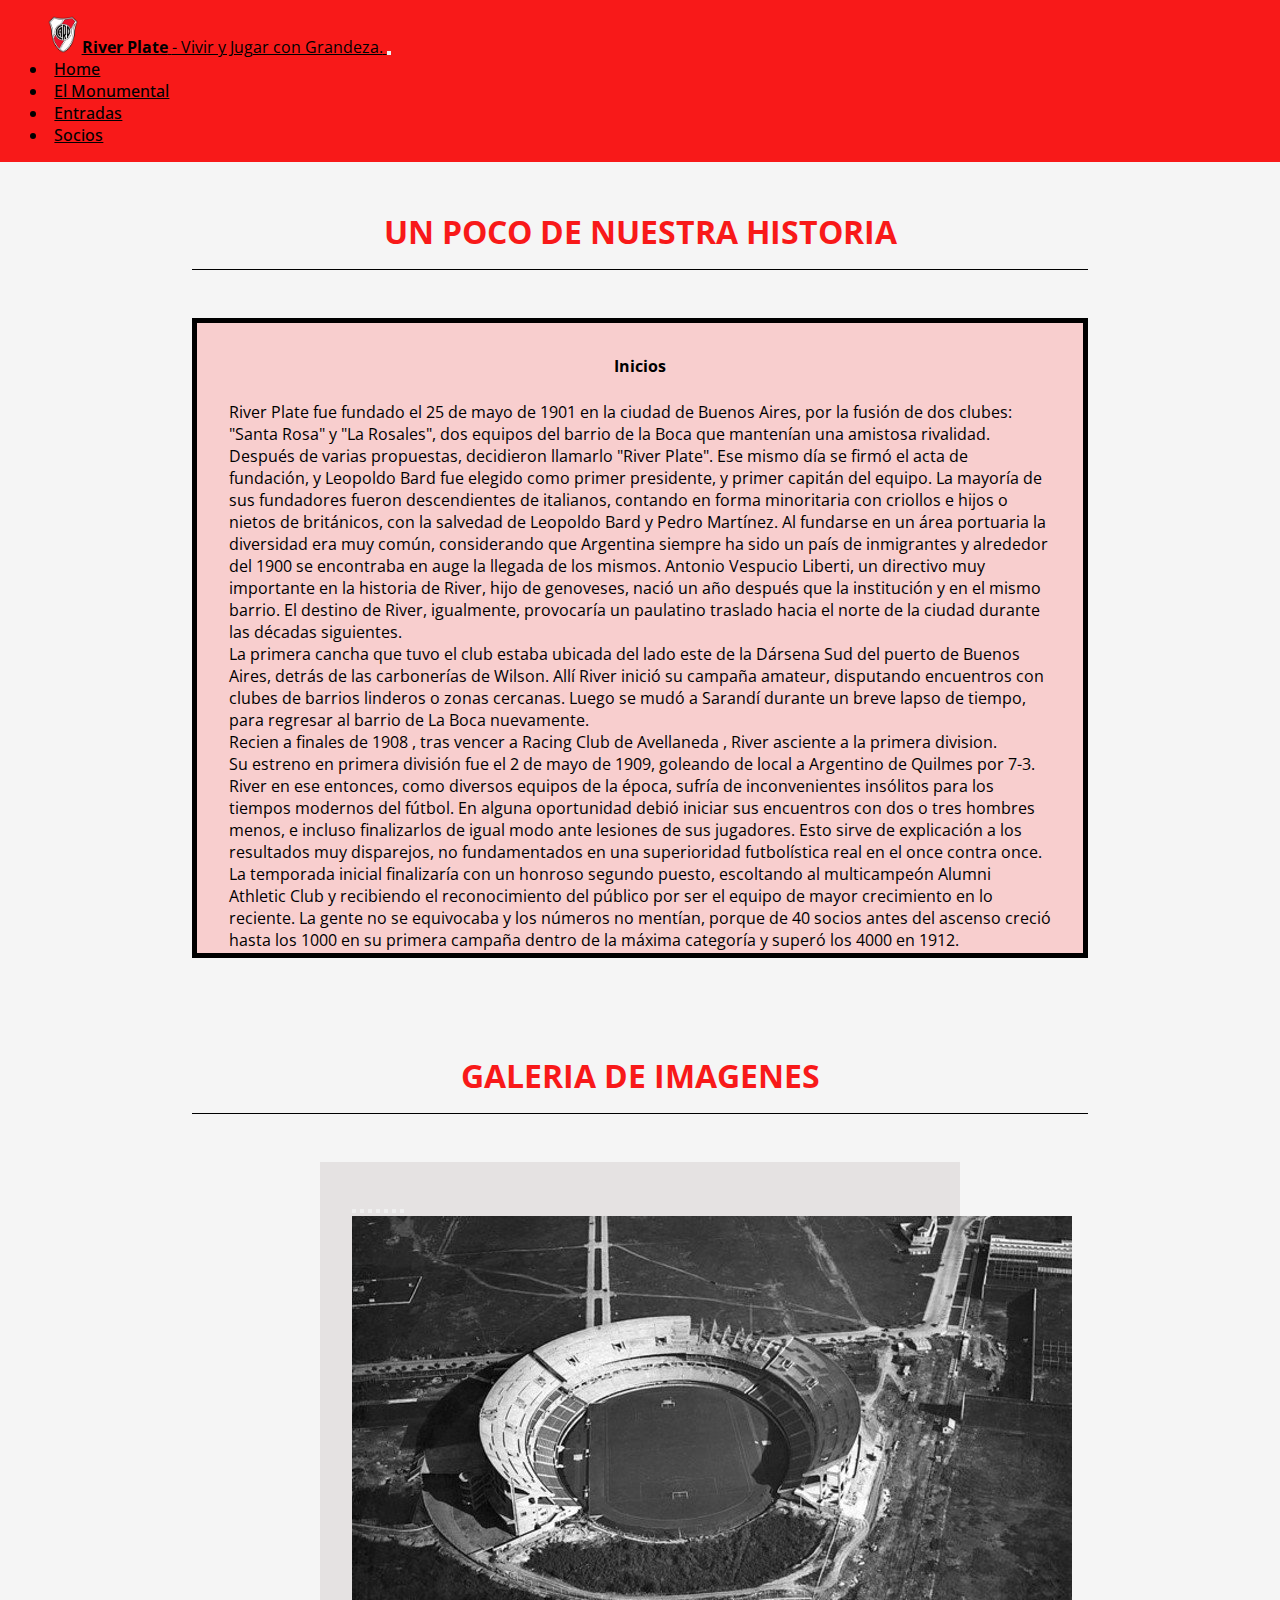
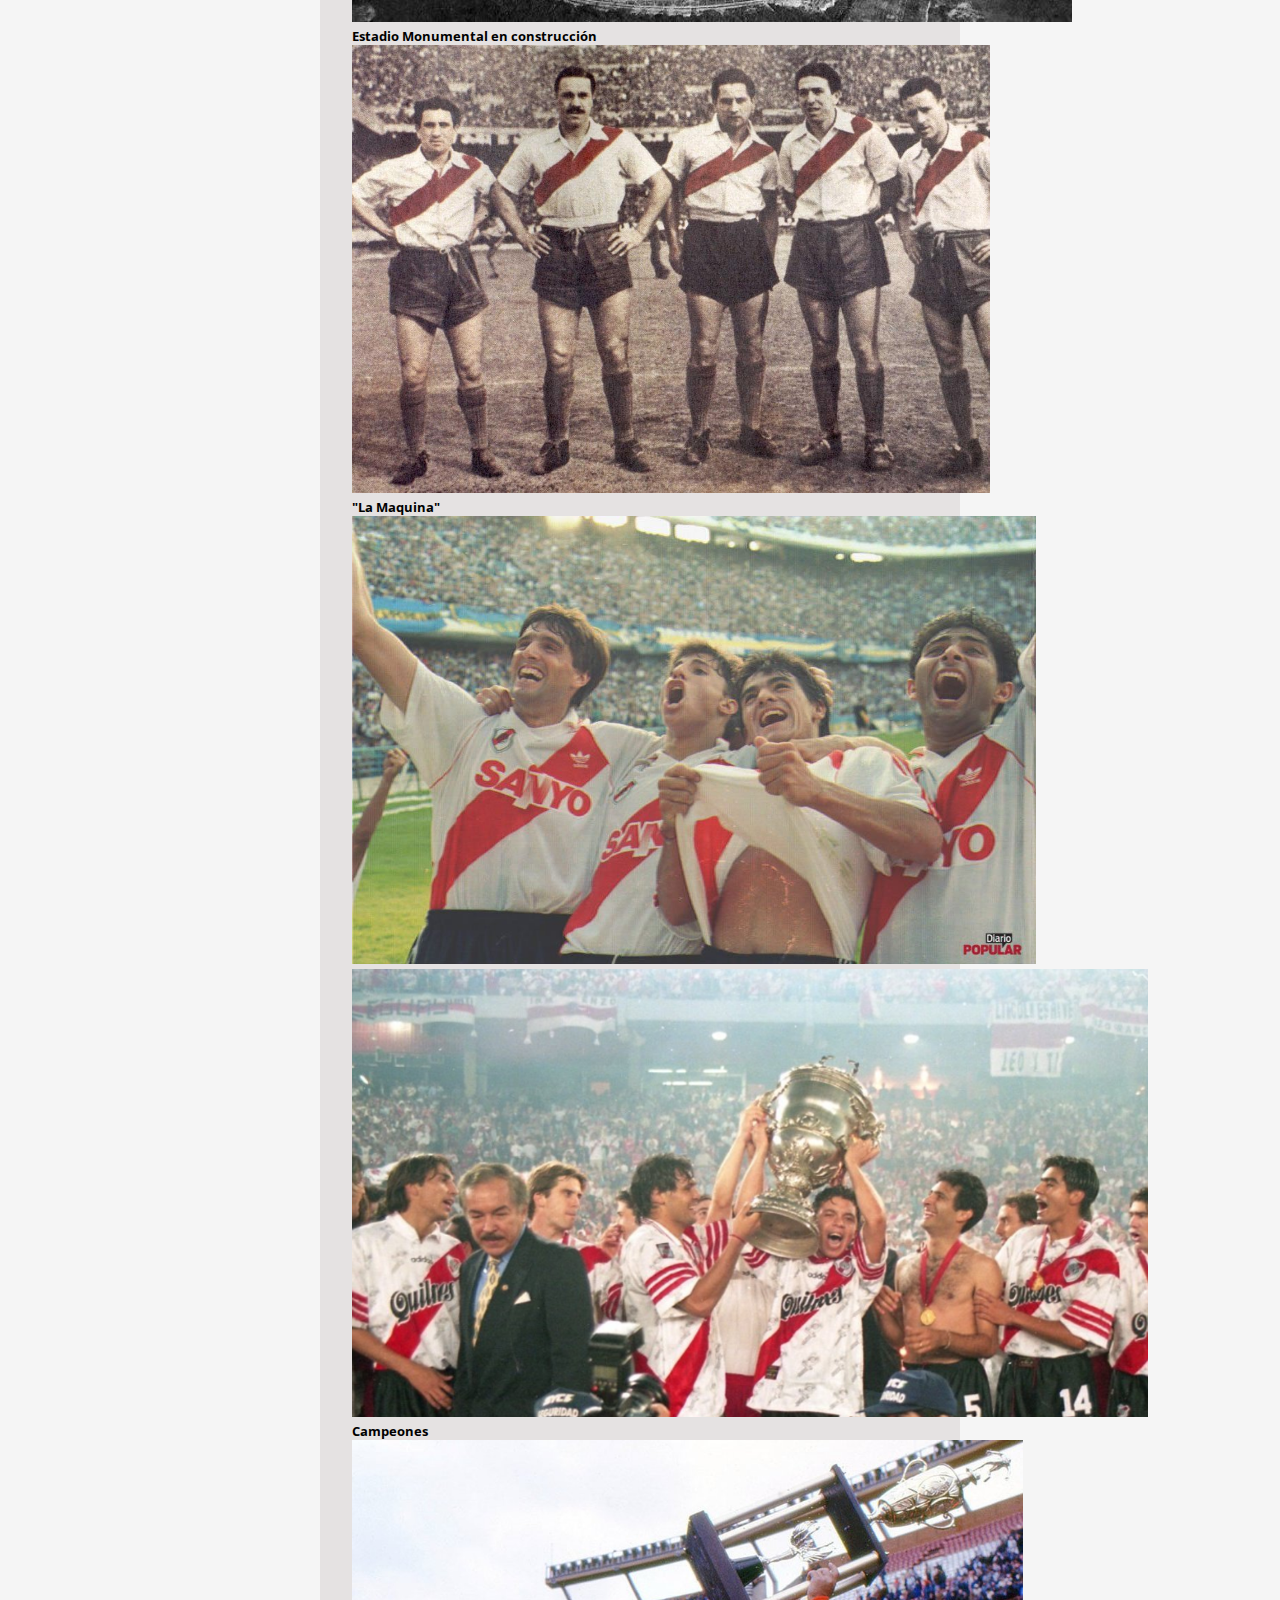
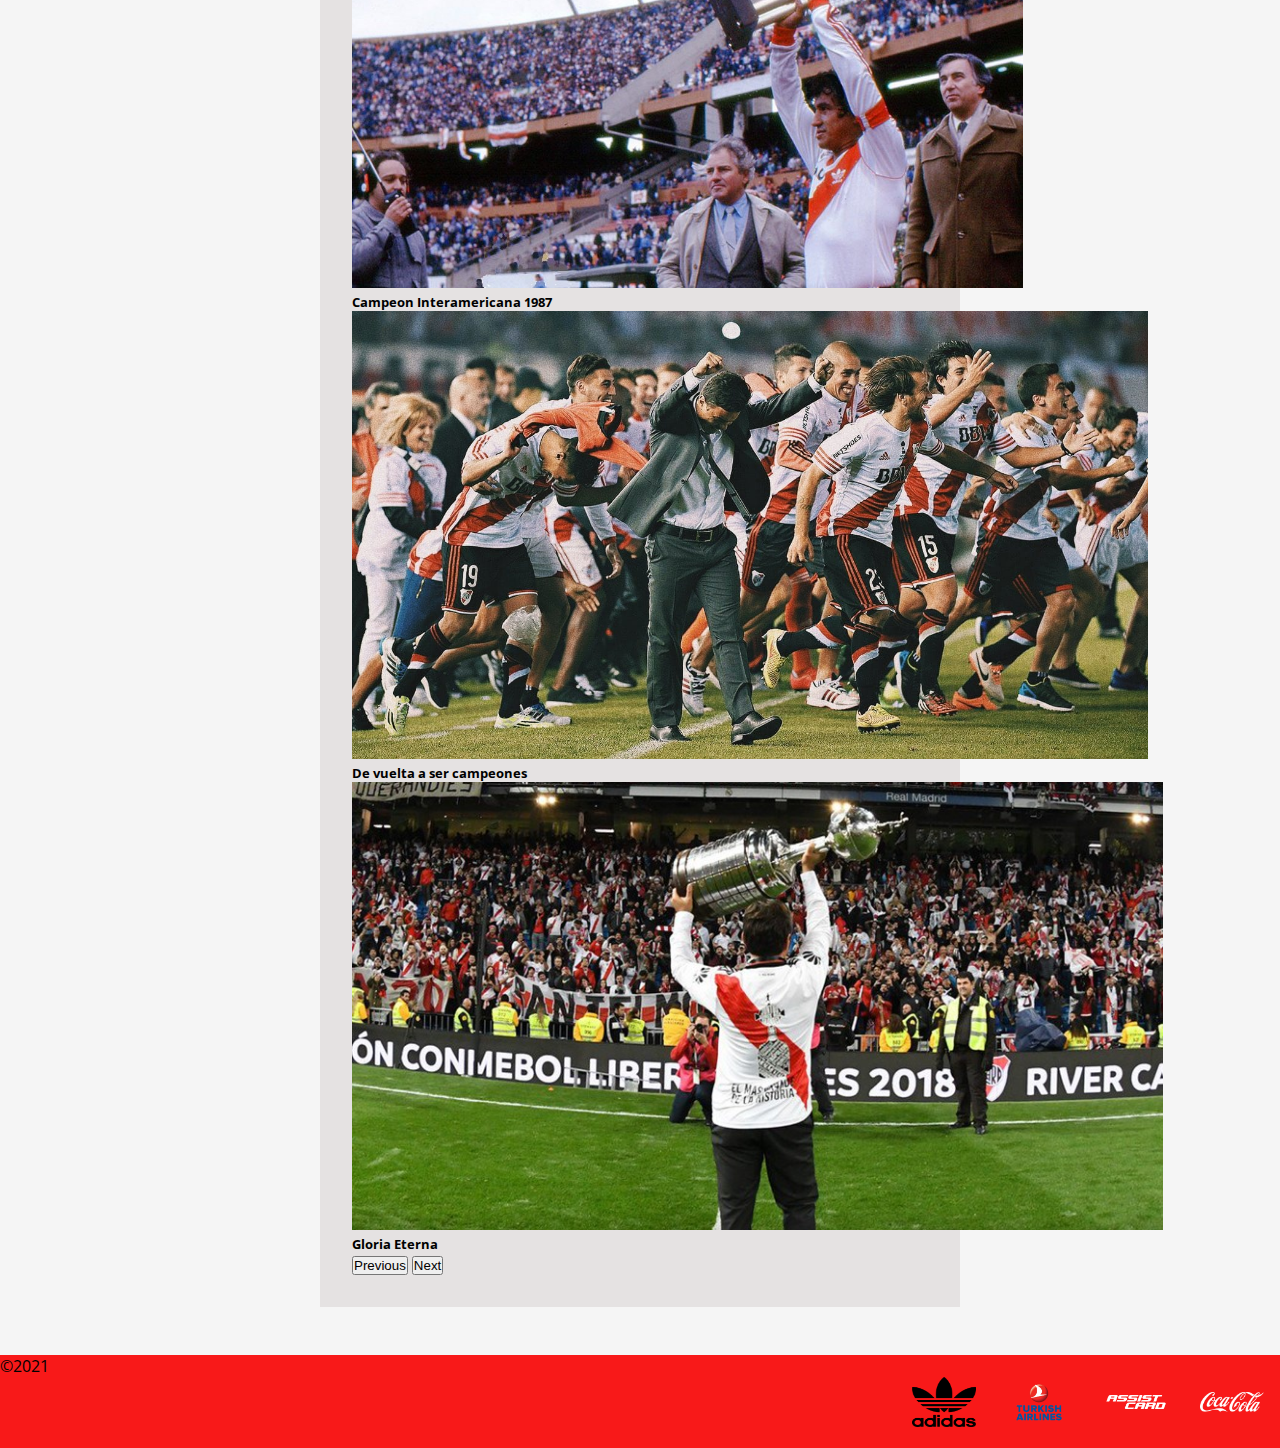
<file: un-poco-de-nuestra-historia.html>
<!DOCTYPE html>
<html lang="en">

<head>
  <meta charset="UTF-8">
  <meta http-equiv="X-UA-Compatible" content="IE=edge">
  <meta name="viewport" content="width=device-width, initial-scale=1.0">
  <meta name="description"
    content="Un pareo general a la historia del Club River Plate , desde sus inicios a su actualidad. Galeria de fotos.">
  <meta name="keywords" content="Historia River Plate, Historia River, Idolos River Plate, fotos River Plate">
  <title>Un poco de nuestra Historia | River Plate </title>
  <link rel="stylesheet" href="./CSS/style.css">
  <link rel="preconnect" href="https://fonts.googleapis.com">
  <link rel="preconnect" href="https://fonts.gstatic.com" crossorigin>
  <link href="https://fonts.googleapis.com/css2?family=Open+Sans:wght@400;700&display=swap" rel="stylesheet">
  <link href="https://cdn.jsdelivr.net/npm/bootstrap@5.1.0/dist/css/bootstrap.min.css" rel="stylesheet"
    integrity="sha384-KyZXEAg3QhqLMpG8r+8fhAXLRk2vvoC2f3B09zVXn8CA5QIVfZOJ3BCsw2P0p/We" crossorigin="anonymous">
  <!-- Bootstrap -->
  <script src="https://cdn.jsdelivr.net/npm/bootstrap@5.1.0/dist/js/bootstrap.bundle.min.js"
    integrity="sha384-U1DAWAznBHeqEIlVSCgzq+c9gqGAJn5c/t99JyeKa9xxaYpSvHU5awsuZVVFIhvj"
    crossorigin="anonymous"></script> <!-- Bootstrap -->
</head>

<body>

  <header>
    <nav class="navbar navbar-expand-lg navbar-light">
      <div class="container-fluid d-flex justify-content-between">
        <img src="./Multimedia/Escudo river.png" class="navbar-brand navbar-logo" alt="Escudo de River">
        <a class="navbar-brand" href="./index.html"><strong>River Plate</strong> <span class="navbarFrase">- Vivir y
            Jugar con
            Grandeza.</span> </a>
        <button class="navbar-toggler" type="button" data-bs-toggle="collapse" data-bs-target="#navbarNav"
          aria-controls="navbarNav" aria-expanded="false" aria-label="Toggle navigation">
          <span class="navbar-toggler-icon"></span>
        </button>
        <div class="collapse navbar-collapse" id="navbarNav">
          <ul class="navbar-nav">
            <li class="nav-item">
              <a class="nav-link" aria-current="page" href="./index.html">Home</a>
            </li>
            <li class="nav-item">
              <a class="nav-link" href="./el-monumental.html">El Monumental</a>
            </li>
            <li class="nav-item">
              <a class="nav-link" href="./entradas.html">Entradas</a>
            </li>
            <li class="nav-item ">
              <a class="nav-link" href="./socios.html">Socios</a>
            </li>
          </ul>
        </div>
      </div>
    </nav>
  </header>

  <div class="subtituloPagina">
    <h2>Un poco de nuestra historia</h2>
  </div>
  </div>
  <div class="historia">
    <div class="historia__texto">
      <div class="historia__texto--titulo">
        <h2>Inicios</h2>
      </div>
      <p>
        <!-- Inicios -->
        River Plate fue fundado el 25 de mayo de 1901 en la ciudad de Buenos Aires, por la fusión de dos clubes: "Santa
        Rosa" y "La Rosales", dos equipos del barrio de la Boca que mantenían una amistosa rivalidad. Después de varias
        propuestas, decidieron llamarlo "River Plate". Ese mismo día se firmó el acta de fundación, y Leopoldo Bard fue
        elegido como primer presidente, y primer capitán del equipo. La mayoría de sus fundadores fueron descendientes
        de italianos, contando en forma minoritaria con criollos e hijos o nietos de británicos, con la salvedad de
        Leopoldo Bard y Pedro Martínez. Al fundarse en un área portuaria la diversidad era muy común, considerando que
        Argentina siempre ha sido un país de inmigrantes y alrededor del 1900 se encontraba en auge la llegada de los
        mismos. Antonio Vespucio Liberti, un directivo muy importante en la historia de River, hijo de genoveses, nació
        un año después que la institución y en el mismo barrio. El destino de River, igualmente, provocaría un paulatino
        traslado hacia el norte de la ciudad durante las décadas siguientes.
      </p>
      <p>
        La primera cancha que tuvo el club estaba ubicada del lado este de la Dársena Sud del puerto de Buenos Aires,
        detrás de las carbonerías de Wilson. Allí River inició su campaña amateur, disputando encuentros con clubes de
        barrios linderos o zonas cercanas. Luego se mudó a Sarandí durante un breve lapso de tiempo, para regresar al
        barrio de La Boca nuevamente.
      </p>
      <p>
        Recien a finales de 1908 , tras vencer a Racing Club de Avellaneda , River asciente a la primera division.
      </p>
      <p>
        Su estreno en primera división fue el 2 de mayo de 1909, goleando de local a Argentino de Quilmes por 7-3.
        River en ese entonces, como diversos equipos de la época, sufría de inconvenientes insólitos para los tiempos
        modernos del fútbol. En alguna oportunidad debió iniciar sus encuentros con dos o tres hombres menos, e incluso
        finalizarlos de igual modo ante lesiones de sus jugadores. Esto sirve de explicación a los resultados muy
        disparejos, no fundamentados en una superioridad futbolística real en el once contra once. La temporada inicial
        finalizaría con un honroso segundo puesto, escoltando al multicampeón Alumni Athletic Club y recibiendo el
        reconocimiento del público por ser el equipo de mayor crecimiento en lo reciente. La gente no se equivocaba y
        los números no mentían, porque de 40 socios antes del ascenso creció hasta los 1000 en su primera campaña dentro
        de la máxima categoría y superó los 4000 en 1912.
      </p>
      <p>
        A lo largo de toda su historia River encontraría en Boca a su rival clásico. Los dos equipos se formaron en La
        Boca y ambos reconocían explícitamente su herencia genovesa: en el caso de River al tomar los colores de su
        casaca de la bandera de Génova. En el futuro cada enfrentamiento entre los dos principales equipos del fútbol
        argentino paralizaría al país, dividiendo sus simpatías entre ambos, hasta alcanzar la categoría de
        "Superclásico del fútbol argentino".
      </p>
      <p class="historia__texto--padding">
        El primer enfrentamiento oficial entre ambos equipos se concretó el 24 de agosto de 1913, en el torneo de
        Primera División, disputándose en la cancha de Racing y ganando River 2-1.
      </p>

      <!-- Primer titulo y profesionalismo -->
      <p>
        En 1914 River obtendría sus primeros títulos en la máxima categoría. Se adjudicó la Copa de Competencia Jockey
        Club, venciendo a Newells 4 a 0 en la final.Ese logro le dio el derecho a disputar la Cup Tie Competition en la
        que derrotó a Bristol de Uruguay por 1 a 0, ganando de ese modo su primer título internacional.
      </p>
      <p>
        River consiguió su primera liga a base de mucho sacrificio y perseverancia, fue en el torneo de 1920, donde ganó
        en la última fecha a Quilmes por 2-0.Para entonces River tenía su cancha junto al Riachuelo. En 1923 al no poder
        renovar el alquiler del predio donde estaba situada su cancha en la Boca, debe buscar una nueva ubicación y dejá
        definitivamente el barrio de sus orígenes y construye un nuevo estadio con capacidad para 40.000 personas, en un
        terreno sobre la avenida Alvear (hoy Libertador) entre Tagle y Austria; contaba con una tribuna oficial y otra
        popular, ambas de 120 metros de largo, y en ese estadio obtendría sus tres primeros campeonatos en la era
        profesional.
      </p>
      <p>
        El primer campeonato profesional del fútbol argentino se jugó en 1931. Con la compra de Carlos Peucelle por 10
        mil pesos en 1931, y Bernabé Ferreyra en 1932 por 35 mil pesos, el club revolucionó el mercado de pases de la
        época, ganándose el apodo de "Millonarios", siendo el único club sudamericano en la historia del fútbol mundial
        en haber realizado el fichaje más costoso del mundo hasta ese momento.
      </p>
      <p class="historia__texto--padding">
        Hacia 1935 se sabía que River no iba a poder prolongar por mucho tiempo la ubicación del antiguo estadio de
        avenida Alvear y Tagle, del cual fue desalojado del mismo en 1937. Pero el club ya había puesto en marcha en
        1934 algo mucho más grande. El 25 de mayo de 1938 se inaugura oficialmente el Estadio Monumental, con un partido
        ante Peñarol de Uruguay, donde River se impuso por 3-1. Este escenario se convertiría en el hogar habitual de la
        Selección de fútbol de Argentina, como sede de importantes partidos internacionales y campeonatos organizados
        por CONMEBOL y FIFA.
      </p>
      <div class="historia__texto--titulo">
        <h2>La maquina de River</h2>
      </div>
      <!-- Epoca dorada y la maquina -->
      <p>
        El período que abarca gran parte de la década del 40 y mitad de la anterior, es considerado el mejor momento del
        fútbol argentino y River Plate fue el principal protagonista de ese tiempo con el equipo más famoso, la Máquina.
        Este sería el fruto de un proceso de trabajo de inferiores iniciado en la década anterior, sumado a la
        continuidad de tener a ex jugadores del club, con una visión compartida a cargo de la dirección técnica.
      </p>
      <p>
        En 1942, se produce el debut de Félix Loustau y se daría la delantera más recordada, compuesta por Juan Carlos
        Muñoz, José Manuel Moreno, Adolfo Pedernera, Ángel Labruna y el mismo Félix Loustau. También alternaba la
        titularidad en la delantera Aristóbulo Deambrossi por alguno de los punteros. El equipo obtendría el
        bicampeonato con una gran primera vuelta en la que volvería a golear a Boca (4-0) y finalizaría con una
        recordada vuelta olímpica en la Bombonera.
      </p>
      <p>
        En 1947 se produce la partida definitiva de Pedernera después de sucesivas diferencias con la dirigencia, siendo
        vendido a Atlanta junto con el puntero Deambrossi. River, ya sin la Máquina, y con la dirección de otro
        exjugador José María Minella, se consagra nuevamente campeón con 48 puntos en 30 partidos y convirtiendo 90
        goles. Labruna estuvo ausente la mitad del campeonato por enfermedad y explotaría Alfredo Di Stéfano con 27
        tantos y se convierte en el goleador del torneo y la máxima figura del fútbol argentino.
      </p>
      <p>
        En 1948, se produce una huelga masiva de jugadores y comienza el éxodo al fútbol colombiano. River sufriría en
        el lapso de unos meses primero la baja de Moreno y luego seguirían otros. El equipo se ve afectado por la huelga
        y finaliza subcampeón pero alejado del campeón.
      </p>
      <p>
        El equipo emprendió una exitosa gira por Europa entre fines de 1951 y principios de 1952, con 7 partidos
        ganados, 6 empatados y solo una derrota en el primer partido a pocas horas de arribar a España. Las victorias
        más importantes fueron ante el Real Madrid en el Bernabeu y Manchester City en Maine Road, siendo el primer
        equipo argentino en vencer en Inglaterra.
      </p>
      <p class="historia__texto--padding">
        De este modo River estableció una hegemonía sobre el resto de sus competidores. En los últimos 20 años, había
        obtenido 11 títulos de liga, es decir más de la mitad de los campeonatos argentinos en disputa en ese lapso.
        Además sumaría 7 copas nacionales. Dicha superioridad fue extendida al ámbito del Río de la Plata, ya que obtuvo
        5 de las 6 Copas Aldao en las que participó enfrentando al campeón de Uruguay más una edición inconclusa.
      </p>

      <!-- de 18 años sin titulos al tricampeonato -->
      <p>
        Del 1958 al 1974 River sufriria una oscura epoca en la cual no ganaria ningun titulo.
      </p>
      <p>
        En 1975 asumió como director técnico Ángel Labruna , logrando que River ganara el torneo Metropolitano y el
        campeonato Nacional y cortar la racha.
      </p>
      <p>
        En 1976 el estigma de la Copa Libertadores volvería a surgir, nuevamente el escenario fue el Estadio Nacional de
        Santiago, donde River perdió el partido de desempate por la final ante Cruzeiro por 3-2.
        En 1977 River se consagró campeón del Torneo Metropolitano, destacándose el defensor Daniel Passarella en un
        equipo integrado por Leopoldo Jacinto Luque, Oscar Alberto Ortiz, Fillol, Merlo, Perfumo y Pedro González. Como
        hecho notable, River logró la victoria decisiva en la cancha de su máximo rival, Boca Juniors, al imponerse 2-1,
        consagrándose campeón en la fecha siguiente derrotando por 4-2 a Ferro Carril Oeste, en el Estadio de Huracán.
      </p>
      <p class="historia__texto--padding">
        En 1981 Alfredo Di Stéfano había reemplazado a Labruna, ganador de seis títulos como técnico.
        En 1982 hechos como la venta de Alonso a Vélez Sársfield por su pelea con Di Stéfano , la vuelta de Kempes al
        Valencia español por incumplimiento de pagos por parte de River y las transferencias de Ramón Díaz al Napoli y
        Passarella a Fiorentina crearon grandes huecos difíciles de compensar.
        Al año siguiente, la situación económica se vuelve insostenible y el club acumula deudas con el plantel que
        inicia una huelga durante varias fechas. River afronta gran parte del campeonato con juveniles, y realiza una
        muy mala campaña en la que finalizó en el penúltimo lugar.
      </p>
      <div class="historia__texto--titulo">
        <h2>Intercontinental</h2>
      </div>
      <!-- Recontruccion del equipo y campeones del mundo  -->
      <p>
        En 1984, con la dirección técnica del "Bambino" Héctor Veira, River sería subcampeón Nacional ante Ferro. El año
        anterior había incorporado a la revelación uruguaya, Enzo Francescoli, El Príncipe, proveniente de Montevideo
        Wanderers; y en ese 1984 sumaría al arquero Nery Pumpido.
      </p>
      <p class="historia__texto--padding">
        River en 1986 ganaria su primer copa libertadores tras enfrentarse en la final a América de Cali, tras imponerse
        1-2 en Colombia y 1-0 en el Monumental.
        El 14 de diciembre de ese mismo año, en el Estadio Olímpico de Tokio (Japón), venció al Steaua Bucarest de
        Rumania por 1-0, ganando la Copa Intercontinental. El puntero uruguayo Antonio Alzamendi, de cabeza tras un
        doble rebote en el palo y en las piernas del arquero, marcó el único gol del partido.
        Para el año siguiente se produce la llegada de César Luis Menotti como director técnico.
        En junio de 1989, el Beto Alonso es designado en una por entonces novedosa posición de mánager de fútbol y
        Reinaldo Merlo asumió la dirección técnica.
      </p>

      <div class="historia__texto--titulo">
        <h2>El River de Ramón</h2>
      </div>
      <!-- Decada de los 90 y segunda libertadores -->
      <p>
        En el año 1995 se produce la renuncia de Carlos Babington, asumiendo el cargo Ramon Diaz, quien iniciaba su
        carrera de DT.
        En 1996 river llegaria a la final de la copa libertadores ,el rival era América de Cali, el mismo de hace diez
        años atrás. La ida fue victoria para los colombianos por 1-0. En la revancha, dos goles de Hernán Crespo
        llevaron a River a consagrarse campeón de la Copa Libertadores 1996 y a Enzo Francescoli cumplió su sueño de ser
        campeón continental con el club. Tras la consagración partieron Almeyda y Crespo. Luego de la conquista
        continental el equipo ganó de punta a punta el Torneo Apertura, pero su mira estaba puesta en la Copa
        Intercontinental, frente a la Juventus, River llegó a Japón alentado por su buen desempeñó en el plano local,
        pero perdió frente al club turinés por 0-1 con gol de Alessandro Del Piero.
      </p>
      <p class="historia__texto--padding">
        River Plate finaliza el siglo XX como el equipo argentino con más títulos obtenidos, el mejor posicionado en el
        ranking IFFHS y en el ranking de clubes del siglo elaborado por FIFA. Diversas publicaciones deportivas
        proclaman a River como Campeón del Siglo.
      </p>

      <!-- Debacle y descenso -->
      <p>
        Los años posteriores fueron de frustraciones a nivel local e internacional, River entraba en un debacle
        institucional el cual lo llevaria a su descenso a "Primera B", suceso historico ya que nunca habia bajado a la
        segunda division del fútbol argentino.
        Para la temporada 2011/12, en River, volvieron jugadores de experiencia como Fernando Cavenaghi y Alejandro
        Domínguez quienes expresaron sus deseos de volver al club para ayudarlo a volver a la Primera División. En el
        año 2012 llegaron David Trezeguet, cuya contratación tuvo gran repercusión mediática y Leonardo Ponzio. En la
        última fecha logra la vuelta a la Primera División tras ganarle a Almirante Brown.
      </p>
      <div class="historia__texto--titulo">
        <h2>Época gloriosa del Muñeco</h2>
      </div>
      <p class="historia__texto--padding">
        En 2014 , nuevamente con Ramon Diaz en el banco de director técnico , tras ganarle a Quilmes por 5-0, River
        alcanzó su trigésimoquinto título de Primera División.
        Luego de haber salido campeón dos veces en una semana, sorpresivamente Ramón Díaz presentaría la renuncia de su
        cargo como director técnico.68​ Tras una larga búsqueda de directores técnicos, Marcelo Gallardo fue el elegido
        por la dirigencia y por el mánager Enzo Francescoli para suceder al histórico entrenador.
      </p>


      <!-- La epoca mas gloriosa de River -->
      <p>
        El nuevo ciclo comnezó con éxito al consagrase campeón invicto de la Copa Sudamericana.
        En el mismo torneo eliminó a Boca Juniors en la semifinal, con un global de 1-0 en una llave que quedó marcada
        por la histórica atajada en un penal de Marcelo Barovero a Emmanuel Giglioti al inicio del encuentro.
      </p>
      <p>
        Comenzó el año 2015 ganando la Recopa Sudamericanaa San Lorenzo de Almagro, campeón de la Copa Libertadores de
        la temporada anterior.
        El 26 de marzo de 2015 enfrentó al Sevilla, campeón de la UEFA Europa League por la Supercopa Euroamericana.
        Ese mismo año River ganaria tambien la copa libertadores ante Tigres de México, en el certamen dejaria fuera ,
        de nuevo, a Boca.
      </p>
      <p>
        El 11 de agosto viajó a Japón para disputar la Copa J.League-Sudamericana en su edición de 2015, la cuál era
        conocida en ese momento como "Copa Suruga Bank" contra Gamba Osaka, ganador de la J1 League 2014. River se
        impuso por 3-0 y de este modo obtuvo la cuádruple corona, al ser campeón vigente de todas las competiciones de
        clubes organizadas por CONMEBOL, siendo el único equipo en haberlo logrado hasta el momento.
        En diciembre volvió a Japón a disputar el Mundial de Clubes, perdiendo en la final contra el Barcelona. <br>
        En 2016 El equipo consiguió los dos principales objetivos del semestres al ganar la Recopa Sudamericana 2016
        tras vencer a Independiente Santa Fe y al conquistar Copa Argentina tras derrotar en la final a Club Atlético
        Rosario Central.
      </p>
      <p>
        En 2017 el equipo se consagró campeón de la Copa Argentina tras vencer a Atlético Tucumán logrando el
        bicampeonato repitiendo una formidable campaña.
      </p>
      <p>
        River empezaria en 2018 ganando la Supercopa argentina ante Boca en Mendoza.
        El año acabaria con la final de libertadores historica y mas importante , River Plate contra Boca Juniors,
        rivales de toda la vida.
        River se consagraria campeon ante un histórico partido en el Estadio Bernabeu, en Madrid.
      </p>
      <p>
        En 2019 River empezaria ganando la Recopa Sudamericana ante Atlético Paranaense , y Gallardo se convertiria en
        el dirtector técnico que mas trofeos ganó en el club , con 10 títulos.
        El año terminaria con River perdiendo la final de la libertadores ante Flamengo a pesar del golpe duro que el
        equipo se dió, gano la Copa Argentina de ese año ante Central Cordoba.
      </p>
    </div>

    <div class="subtituloPagina">
      <h2>Galeria de Imagenes</h2>
    </div>


    <div class="containerGaleria">
      <div id="carouselExampleCaptions" class="carousel slide" data-bs-ride="carousel">
        <div class="carousel-indicators">
          <button type="button" data-bs-target="#carouselExampleCaptions" data-bs-slide-to="0" class="active"
            aria-current="true" aria-label="Slide 1"></button>
          <button type="button" data-bs-target="#carouselExampleCaptions" data-bs-slide-to="1"
            aria-label="Slide 2"></button>
          <button type="button" data-bs-target="#carouselExampleCaptions" data-bs-slide-to="2"
            aria-label="Slide 3"></button>
          <button type="button" data-bs-target="#carouselExampleCaptions" data-bs-slide-to="3"
            aria-label="Slide 4"></button>
          <button type="button" data-bs-target="#carouselExampleCaptions" data-bs-slide-to="4"
            aria-label="Slide 5"></button>
          <button type="button" data-bs-target="#carouselExampleCaptions" data-bs-slide-to="5"
            aria-label="Slide 6"></button>
          <button type="button" data-bs-target="#carouselExampleCaptions" data-bs-slide-to="6"
            aria-label="Slide 7"></button>
        </div>
        <div class="carousel-inner carouselHistoria">
          <div class="carousel-item active ">
            <img src="./Multimedia/monumentalVieja.jpg" class="d-block w-100" alt="Estadio Monumental foto vieja">
            <div class="carousel-caption d-none d-md-block">
              <h5>Estadio Monumental en construcción </h5>
              <p></p>
            </div>
          </div>
          <div class="carousel-item">
            <img src="./Multimedia/laMaquina.jpg" class="d-block w-100" alt="La Maquina de River">
            <div class="carousel-caption d-none d-md-block">
              <h5>"La Maquina"</h5>
              <p></p>
            </div>
          </div>
          <div class="carousel-item">
            <img src="./Multimedia/river6.jpg" class="d-block w-100" alt="Gol del Beto Alonso">
            <div class="carousel-caption d-none d-md-block">
              <h5></h5>
              <p></p>
            </div>
          </div>
          <div class="carousel-item">
            <img src="./Multimedia/river7.png" class="d-block w-100" alt="La bandera mas larga del mundo">
            <div class="carousel-caption d-none d-md-block">
              <h5>Campeones </h5>
              <p></p>
            </div>
          </div>
          <div class="carousel-item">
            <img src="./Multimedia/river8.jpg" class="d-block w-100" alt="La bandera mas larga del mundo">
            <div class="carousel-caption d-none d-md-block">
              <h5>Campeon Interamericana 1987 </h5>
              <p></p>
            </div>
          </div>
          <div class="carousel-item">
            <img src="./Multimedia/river2.jpg" class="d-block w-100" alt="Marcelo Gallardo con sus trofeos">
            <div class="carousel-caption d-none d-md-block">
              <h5>De vuelta a ser campeones </h5>
              <p></p>
            </div>
          </div>
          <div class="carousel-item">
            <img src="./Multimedia/river.jpg" class="d-block w-100" alt="Marcelo Gallardo con sus trofeos">
            <div class="carousel-caption d-none d-md-block">
              <h5>Gloria Eterna </h5>
              <p></p>
            </div>
          </div>
        </div>
        <button class="carousel-control-prev" type="button" data-bs-target="#carouselExampleCaptions"
          data-bs-slide="prev">
          <span class="carousel-control-prev-icon" aria-hidden="true"></span>
          <span class="visually-hidden">Previous</span>
        </button>
        <button class="carousel-control-next" type="button" data-bs-target="#carouselExampleCaptions"
          data-bs-slide="next">
          <span class="carousel-control-next-icon" aria-hidden="true"></span>
          <span class="visually-hidden">Next</span>
        </button>
      </div>
    </div>
  </div>

  <footer>
    <div>
      &copy;2021
    </div>

    <div class="footer__logo">
      <div class="footer__logo--img">
        <a href="https://www.adidas.com.ar/?cm_mmc=AdiPR_Linkbuilding-_-generic-_--_-dv%3AeCom-_-cn%3ALinkbuilding-_-pc%3Ageneric&cm_mmc1=AR&cm_mmc2=adidas-LATAM-eCom-PR-Linkbuilding-generic-Online-AR-Linkbuilding-Other-2002"
          target="_blank">
          <img src="./Multimedia/logoAdidas.png" height="50px" alt="Logo Adidas">
        </a>
      </div>
      <div class="footer__logo--img">
        <a href="https://www.turkishairlines.com/" target="_blank">
          <img src="./Multimedia/logoTurkish.png" alt="Logo Turkish">
        </a>
      </div>
      <div class="footer__logo--img">
        <a href="https://www.assistcard.com/ar" target="_blank">
          <img src="./Multimedia/logoAssist.png" alt="Logo Assist Card">
        </a>
      </div>
      <div class="footer__logo--img">
        <a href="https://www.cocacolalatinamerica.com/ar/es/home" target="_blank">
          <img src="./Multimedia/logoCoca.png" alt="Logo Coca Cola">
        </a>
      </div>
    </div>
  </footer>
  </div>
</body>

</html>
</file>
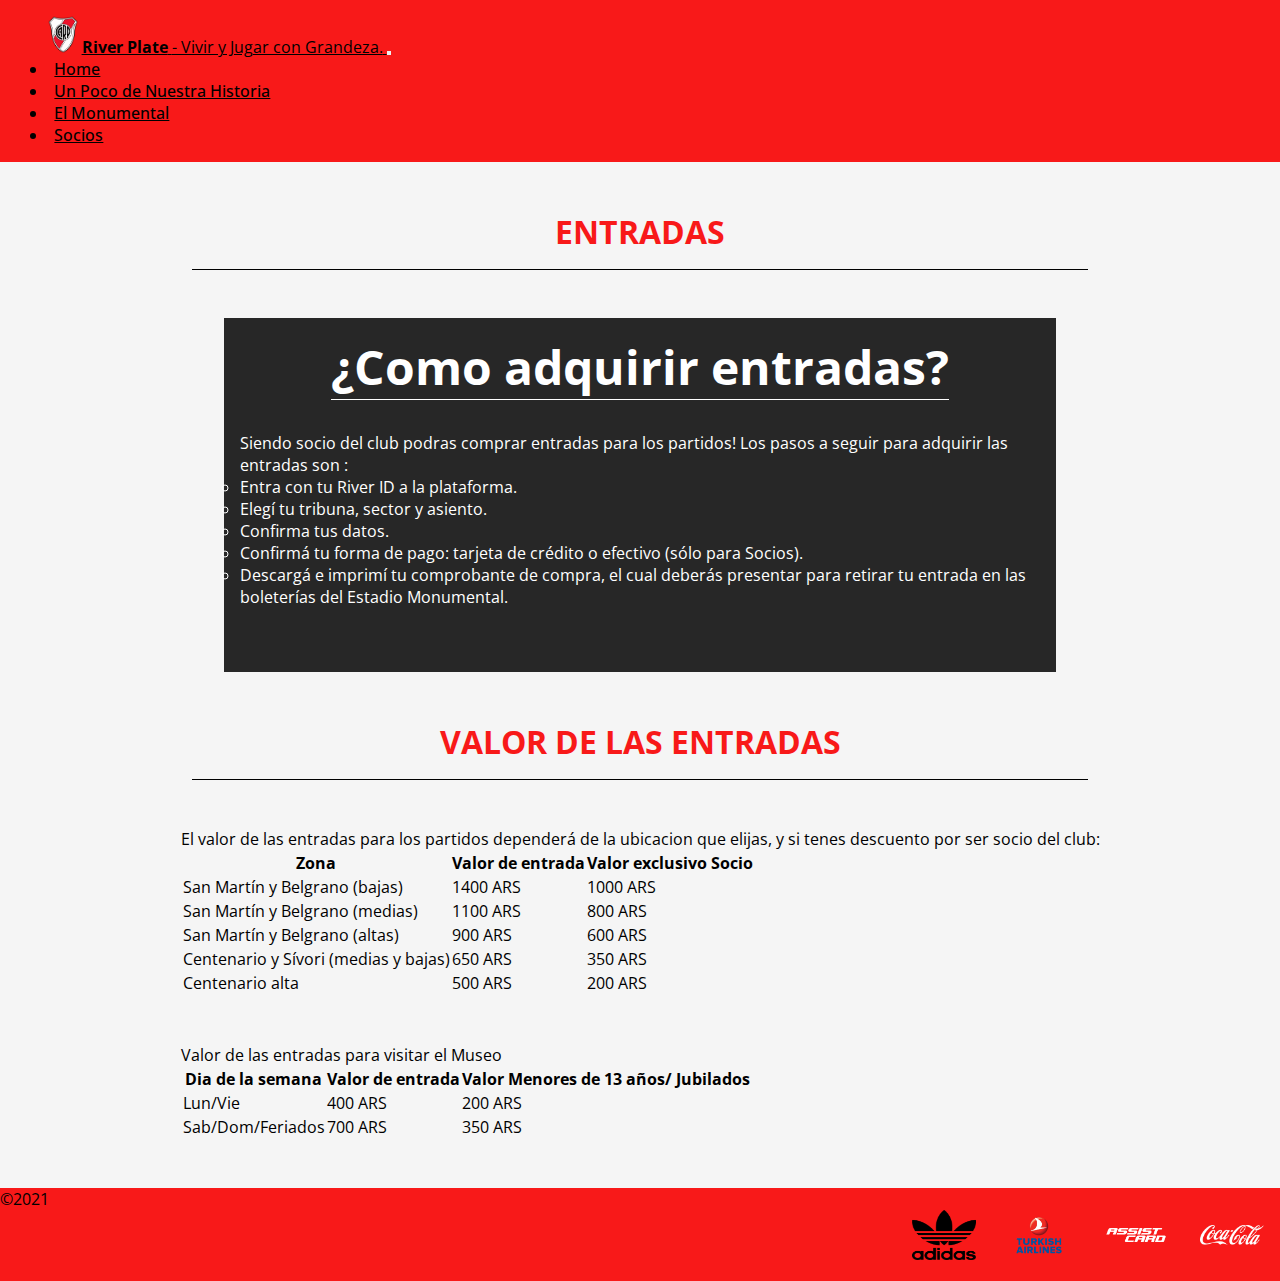
<file: Docs/entradas.html>
<!DOCTYPE html>
<html lang="en">

<head>
  <meta charset="UTF-8">
  <meta http-equiv="X-UA-Compatible" content="IE=edge">
  <meta name="viewport" content="width=device-width, initial-scale=1.0">
  <meta name="description"
    content="Entradas para el Estadio Monumental y el Museo River, como comprarlas y valor de las mismas.">
  <meta name="keywords" content="Entradas River, Entradas Monumental, Entradas Museo River">
  <title>Entradas | River Plate </title>
  <link rel="stylesheet" href="../CSS/style.css">
  <link rel="preconnect" href="https://fonts.googleapis.com">
  <link rel="preconnect" href="https://fonts.gstatic.com" crossorigin>
  <link href="https://fonts.googleapis.com/css2?family=Open+Sans:wght@400;700&display=swap" rel="stylesheet">
  <link href="https://cdn.jsdelivr.net/npm/bootstrap@5.1.0/dist/css/bootstrap.min.css" rel="stylesheet"
    integrity="sha384-KyZXEAg3QhqLMpG8r+8fhAXLRk2vvoC2f3B09zVXn8CA5QIVfZOJ3BCsw2P0p/We" crossorigin="anonymous">
  <!-- Bootstrap -->
  <script src="https://cdn.jsdelivr.net/npm/bootstrap@5.1.0/dist/js/bootstrap.bundle.min.js"
    integrity="sha384-U1DAWAznBHeqEIlVSCgzq+c9gqGAJn5c/t99JyeKa9xxaYpSvHU5awsuZVVFIhvj"
    crossorigin="anonymous"></script> <!-- Bootstrap -->
</head>

<body>

  <header>
    <nav class="navbar navbar-expand-lg navbar-light">
      <div class="container-fluid d-flex justify-content-between">
        <img src="../Multimedia/Escudo river.png" class="navbar-brand navbar-logo" alt="Escudo de River">
        <a class="navbar-brand" href="./index.html"><strong>River Plate</strong> <span class="navbarFrase">- Vivir y
            Jugar con
            Grandeza.</span> </a>
        <button class="navbar-toggler" type="button" data-bs-toggle="collapse" data-bs-target="#navbarNav"
          aria-controls="navbarNav" aria-expanded="false" aria-label="Toggle navigation">
          <span class="navbar-toggler-icon"></span>
        </button>
        <div class="collapse navbar-collapse" id="navbarNav">
          <ul class="navbar-nav">
            <li class="nav-item">
              <a class="nav-link" aria-current="page" href="./index.html">Home</a>
            </li>
            <li class="nav-item">
              <a class="nav-link" href="./un-poco-de-nuestra-historia.html">Un Poco de Nuestra Historia</a>
            </li>
            <li class="nav-item">
              <a class="nav-link" href="./el-monumental.html">El Monumental</a>
            </li>
            <li class="nav-item ">
              <a class="nav-link" href="./socios.html">Socios</a>
            </li>
          </ul>
        </div>
      </div>
    </nav>
  </header>

  <main>

    <div class="entradas">
      <div class="subtituloPagina">
        <h1>Entradas</h1>
      </div>
      <div class="entradas__info">
        <h2>¿Como adquirir entradas?</h2>

        <p>Siendo socio del club podras comprar entradas para los partidos! Los pasos a seguir para adquirir las
          entradas son :
        </p>
        <div>
          <ol class="entradas__info--tabla">
            <li>Entra con tu River ID a la plataforma.</li>
            <li>Elegí tu tribuna, sector y asiento.</li>
            <li>Confirma tus datos.</li>
            <li>Confirmá tu forma de pago: tarjeta de crédito o efectivo (sólo para Socios).</li>
            <li>Descargá e imprimí tu comprobante de compra, el cual deberás presentar para retirar tu entrada en las
              boleterías del Estadio Monumental.</li>
          </ol>
        </div>
      </div>

      <div class="subtituloPagina">
        <h2>Valor de las entradas</h2>
      </div>
      <div class="entradas__valor">
        <div class="fw-bold ">
          <p>El valor de las entradas para los partidos dependerá de la ubicacion que elijas, y si tenes descuento por ser socio del club:
          </p>
          <div class="entradas__valor--tabla">
            <table class="table table-danger table-striped table-hover table-bordered">
              <thead>
                <tr>
                  <th scope="col">Zona</th>
                  <th scope="col">Valor de entrada</th>
                  <th scope="col">Valor exclusivo Socio</th>
                </tr>
              </thead>
              <tbody>
                <tr>
                  <td>San Martín y Belgrano (bajas)</td>
                  <td>1400 ARS</td>
                  <td>1000 ARS</td>
                </tr>
                <tr>
                  <td>San Martín y Belgrano (medias) </td>
                  <td>1100 ARS</td>
                  <td>800 ARS</td>

                </tr>

                <tr>
                  <td>San Martín y Belgrano (altas)</td>
                  <td>900 ARS</td>
                  <td>600 ARS</td>
                </tr>

                <tr>
                  <td>Centenario y Sívori (medias y bajas) </td>
                  <td>650 ARS</td>
                  <td>350 ARS</td>
                </tr>

                <tr>
                  <td>Centenario alta</td>
                  <td>500 ARS</td>
                  <td>200 ARS</td>
                </tr>
              </tbody>
            </table>
          </div>
          <p>Valor de las entradas para visitar el Museo </p>
          <div class="entradas__valor--tabla">
            <table class="table table-danger table-striped table-hover table-bordered">
              <thead>
                <tr>
                  <th scope="col">Dia de la semana</th>
                  <th scope="col">Valor de entrada</th>
                  <th scope="col">Valor Menores de 13 años/ Jubilados</th>
                </tr>
                <tbody>
                  <tr>
                    <td>Lun/Vie</td>
                    <td>400 ARS</td>
                    <td>200 ARS</td>
                  </tr>
                  <tr>
                    <td>Sab/Dom/Feriados</td>
                    <td>700 ARS</td>
                    <td>350 ARS</td>
  
                  </tr>
  
              </thead>
            </table>
          </div>
        </div>
      </div>
    </div>

  </main>




  <footer>
    <div>
      &copy;2021
    </div>

    <div class="footer__logo">
      <div class="footer__logo--img">
        <a href="https://www.adidas.com.ar/?cm_mmc=AdiPR_Linkbuilding-_-generic-_--_-dv%3AeCom-_-cn%3ALinkbuilding-_-pc%3Ageneric&cm_mmc1=AR&cm_mmc2=adidas-LATAM-eCom-PR-Linkbuilding-generic-Online-AR-Linkbuilding-Other-2002"
          target="_blank">
          <img src="../Multimedia/logoAdidas.png" height="50px" alt="Logo Adidas">
        </a>
      </div>
      <div class="footer__logo--img">
        <a href="https://www.turkishairlines.com/" target="_blank">
          <img src="../Multimedia/logoTurkish.png" alt="Logo Turkish">
        </a>
      </div>
      <div class="footer__logo--img">
        <a href="https://www.assistcard.com/ar" target="_blank">
          <img src="../Multimedia/logoAssist.png" alt="Logo Assist Card">
        </a>
      </div>
      <div class="footer__logo--img">
        <a href="https://www.cocacolalatinamerica.com/ar/es/home" target="_blank">
          <img src="../Multimedia/logoCoca.png" alt="Logo Coca Cola">
        </a>
      </div>
    </div>
  </footer>


</body>

</html>
</file>
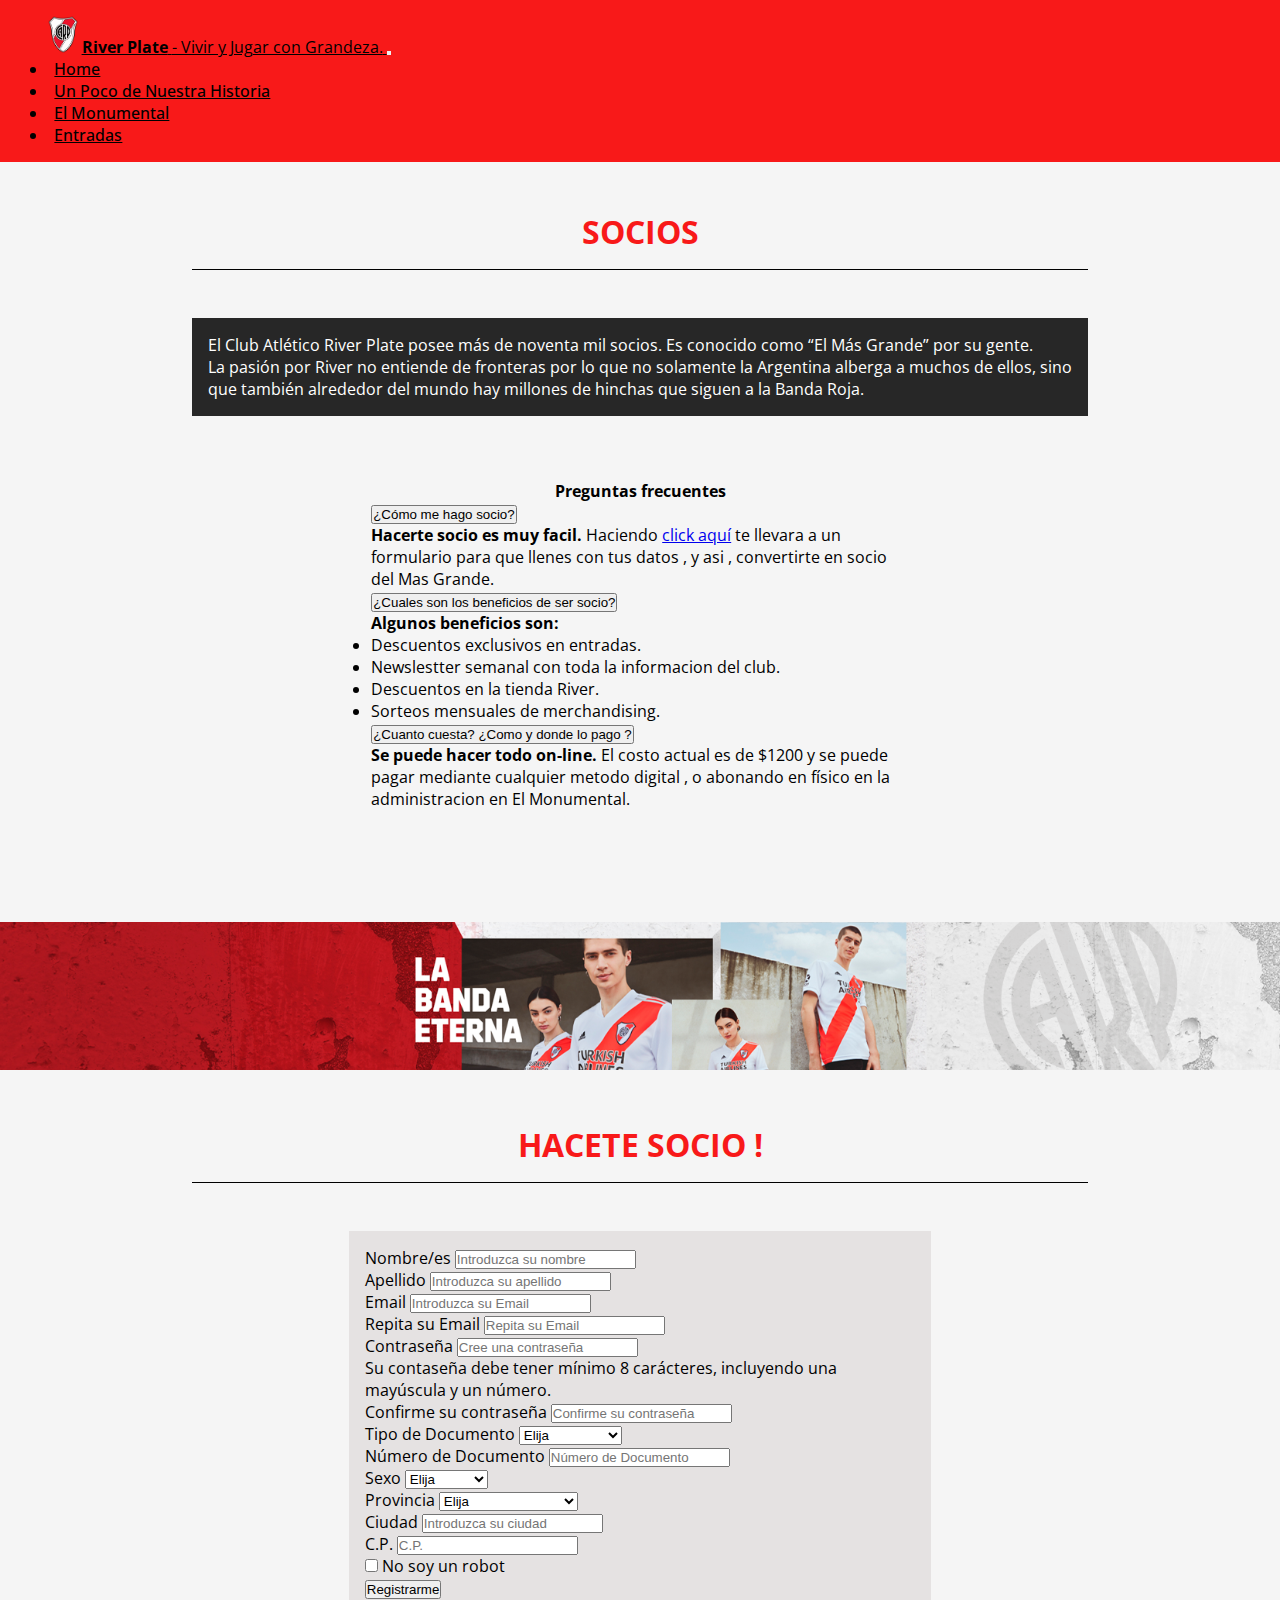
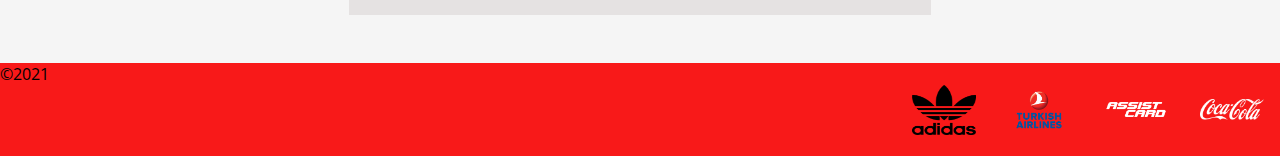
<file: Docs/socios.html>
<!DOCTYPE html>
<html lang="en">

<head>
  <meta charset="UTF-8">
  <meta http-equiv="X-UA-Compatible" content="IE=edge">
  <meta name="viewport" content="width=device-width, initial-scale=1.0">
  <meta name="description" content="Socios River Plate , cómo convertirse en socios y el valor del mismo.">
  <meta name="keywords" content="Socios River, hacerme socio River , valor socio River">
  <title>Socios | River Plate </title>
  <link rel="stylesheet" href="../CSS/style.css">
  <link rel="preconnect" href="https://fonts.googleapis.com">
  <link rel="preconnect" href="https://fonts.gstatic.com" crossorigin>
  <link href="https://fonts.googleapis.com/css2?family=Open+Sans:wght@400;700&display=swap" rel="stylesheet">
  <link href="https://cdn.jsdelivr.net/npm/bootstrap@5.1.0/dist/css/bootstrap.min.css" rel="stylesheet"
    integrity="sha384-KyZXEAg3QhqLMpG8r+8fhAXLRk2vvoC2f3B09zVXn8CA5QIVfZOJ3BCsw2P0p/We" crossorigin="anonymous">
  <!-- Bootstrap -->
  <script src="https://cdn.jsdelivr.net/npm/bootstrap@5.1.0/dist/js/bootstrap.bundle.min.js"
    integrity="sha384-U1DAWAznBHeqEIlVSCgzq+c9gqGAJn5c/t99JyeKa9xxaYpSvHU5awsuZVVFIhvj"
    crossorigin="anonymous"></script> <!-- Bootstrap -->
</head>

<body>
  <header>
    <nav class="navbar navbar-expand-lg navbar-light">
      <div class="container-fluid d-flex justify-content-between">
        <img src="../Multimedia/Escudo river.png" class="navbar-brand navbar-logo" alt="Escudo de River">
        <a class="navbar-brand" href="./index.html"><strong>River Plate</strong> <span class="navbarFrase">- Vivir y
            Jugar con
            Grandeza.</span> </a>
        <button class="navbar-toggler" type="button" data-bs-toggle="collapse" data-bs-target="#navbarNav"
          aria-controls="navbarNav" aria-expanded="false" aria-label="Toggle navigation">
          <span class="navbar-toggler-icon"></span>
        </button>
        <div class="collapse navbar-collapse" id="navbarNav">
          <ul class="navbar-nav">
            <li class="nav-item">
              <a class="nav-link" aria-current="page" href="./index.html">Home</a>
            </li>
            <li class="nav-item">
              <a class="nav-link" href="./un-poco-de-nuestra-historia.html">Un Poco de Nuestra Historia</a>
            </li>
            <li class="nav-item">
              <a class="nav-link" href="./el-monumental.html">El Monumental</a>
            </li>
            <li class="nav-item ">
              <a class="nav-link" href="./entradas.html">Entradas</a>
            </li>
          </ul>
        </div>
      </div>
    </nav>
  </header>


  <main class="socios">

    <div class="subtituloPagina">
      <h1>Socios</h1>
    </div>

    <div class="socios__info">
      <div class="socios__info--text">
        <p>El Club Atlético River Plate posee más de noventa mil socios. Es conocido como “El Más Grande” por su gente.
        </p>
        <p> La pasión por River no entiende de fronteras por lo que no solamente la Argentina alberga a muchos de ellos,
          sino que también alrededor del mundo hay millones de hinchas que siguen a la Banda Roja.
        </p>
      </div>

      <div class="socios__preguntasFrecuentes"> 
        <div class="aling-items-center mb-3">
          <h2 class="fw-bold text-center ">Preguntas frecuentes</h2>
        </div>
        <div class="accordion socios__preguntasFrecuentes--accordion" id="accordionExample">
          <div class="accordion-item">
            <h2 class="accordion-header " id="headingOne">
              <button class="accordion-button text-light bg-danger" type="button" data-bs-toggle="collapse" data-bs-target="#collapseOne"
                aria-expanded="true" aria-controls="collapseOne">
                ¿Cómo me hago socio?
              </button>
            </h2> 
            <div id="collapseOne" class="accordion-collapse collapse show" aria-labelledby="headingOne"
              data-bs-parent="#accordionExample">
              <div class="accordion-body">
                <strong>Hacerte socio es muy facil.</strong> Haciendo <a href="#formSocios">click aquí</a> te llevara a un formulario para que llenes con tus datos , y asi , convertirte en socio del Mas Grande.
              </div>
            </div>
          </div>
          <div class="accordion-item">
            <h2 class="accordion-header" id="headingTwo">
              <button class="accordion-button collapsed text-light bg-danger" type="button" data-bs-toggle="collapse"
                data-bs-target="#collapseTwo" aria-expanded="false" aria-controls="collapseTwo">
                ¿Cuales son los beneficios de ser socio?
              </button>
            </h2>
            <div id="collapseTwo" class="accordion-collapse collapse" aria-labelledby="headingTwo"
              data-bs-parent="#accordionExample">
              <div class="accordion-body">
                <strong>Algunos beneficios son:</strong>
                <ul>
                  <li>Descuentos exclusivos en entradas.</li>
                  <li>Newslestter semanal con toda la informacion del club.</li>
                  <li>Descuentos en la tienda River.</li>
                  <li>Sorteos mensuales de merchandising.</li>
                </ul>
              </div>
            </div>
          </div>
          <div class="accordion-item">
            <h2 class="accordion-header" id="headingThree">
              <button class="accordion-button collapsed text-light bg-danger" type="button" data-bs-toggle="collapse"
                data-bs-target="#collapseThree" aria-expanded="false" aria-controls="collapseThree">
                ¿Cuanto cuesta? ¿Como y donde lo pago ?
              </button>
            </h2>
            <div id="collapseThree" class="accordion-collapse collapse " aria-labelledby="headingThree"
              data-bs-parent="#accordionExample">
              <div class="accordion-body">
                <strong>Se puede hacer todo on-line.</strong> El costo actual es de $1200 y se puede pagar mediante cualquier metodo digital , o abonando en físico en la administracion en El Monumental.
              </div>
            </div>
          </div>
        </div> 
      </div>
      
    </div>
    <div class="socios__img">
      <img src="../Multimedia/bannerRiver.png" alt="bannerRiver"> 
    </div>
    <div class="subtituloPagina">
      <h2>Hacete Socio !</h2>
    </div>
    <div class="socios__form">
      <div id="formSocios">
        <form class="row g-3">
          <div class="col-md-6">
            <label for="inputName4" class="form-label">Nombre/es</label>
            <input type="text"  class="form-control" id="inputNamel4" placeholder="Introduzca su nombre">
          </div>
          <div class="col-md-6">
            <label for="inputLastName4" class="form-label">Apellido</label>
            <input type="text"   class="form-control" id="inputLastName4" placeholder="Introduzca su apellido">
          </div>
          <div class="col-12">
            <label for="inputEmail" class="form-label">Email</label>
            <input type="email" class="form-control" id="inputEmail" placeholder="Introduzca su Email">
          </div>
          <div class="col-12">
            <label for="inputEmail" class="form-label"> Repita su Email</label>
            <input type="email" class="form-control" id="inputEmail" placeholder="Repita su Email">
          </div>
          <div class="col-12">
            <label for="inputPassword" class="form-label">Contraseña</label>
            <input type="password" class="form-control" id="inputPassword" placeholder="Cree una contraseña">
            <div id="passwordHelpBlock" class="form-text">
              Su contaseña debe tener mínimo 8 carácteres, incluyendo una mayúscula y un número.
            </div>
          </div>
          <div class="col-12">
            <label for="inputConfirmPassword" class="form-label">Confirme su contraseña</label>
            <input type="password" class="form-control" id="inputConfirmPassword" placeholder="Confirme su contraseña">
          </div>
          <div class="col-md-4">
            <label for="inputTipoDni" class="form-label">Tipo de Documento</label>
            <select id="inputTipoDni"  class="form-select">
              <option selected>Elija</option>
              <option>DNI</option>
              <option>Libreta Civica</option>
              <option>Otro</option>
            </select>
          </div>
          <div class="col-md-6">
            <label for="inputDni" class="form-label">Número de Documento</label>
            <input type="text" class="form-control" id="inputDni" placeholder="Número de Documento">
          </div>
          <div class="col-md-2">
            <label for="inputDni" class="form-label">Sexo</label>
            <select id="inputSexo"  class="form-select">
              <option selected>Elija</option>
              <option>Femenino</option>
              <option>Masculino</option>
              <option>Otro</option>
            </select>
          </div>
          <div class="col-md-4">
            <label for="inputState" class="form-label">Provincia</label>
            <select id="inputState" class="form-select">
              <option selected>Elija</option>
              <option>Buenos Aires</option>
              <option>Capital Federal</option>
              <option>Catamarca</option>
              <option>Chaco</option>
              <option>Chubut</option>
              <option>Córdoba</option>
              <option>Corrientes</option>
              <option>Entre Ríos</option>
              <option>Formosa</option>
              <option>Jujuy</option>
              <option>La Pampa</option>
              <option>La Rioja</option>
              <option>Mendoza</option>
              <option>Misiones</option>
              <option>Neuquén</option>
              <option>Río Negro</option>
              <option>Salta</option>
              <option>San Juan</option>
              <option>San Luis</option>
              <option>Santa Cruz  </option>
              <option>Santa Fe</option>
              <option>Santiago del Estero</option>
              <option>Tierra del Fuego</option>
              <option>Tucumán</option>
            </select>
          </div>
          <div class="col-md-6">
            <label for="inputCity" class="form-label">Ciudad</label>
            <input type="text" class="form-control" id="inputCity" placeholder="Introduzca su ciudad">
          </div>
          <div class="col-md-2">
            <label for="inputCodigoPostal" class="form-label">C.P.</label>
            <input type="text" class="form-control" id="inputZip" placeholder="C.P.">
          </div>
          <div class="col-12">
            <div class="form-check">
              <input class="form-check-input" type="checkbox" id="gridCheck">
              <label class="form-check-label" for="gridCheck">
                No soy un robot 
              </label>
            </div>
          </div>
          <div class="col-12">
            <button type="submit" class="btn btn-danger">Registrarme</button>
          </div>
        </form>
      </div>
    </div>


  </main>



  <footer>
    <div>
      &copy;2021
    </div>

    <div class="footer__logo">
      <div class="footer__logo--img">
        <a href="https://www.adidas.com.ar/?cm_mmc=AdiPR_Linkbuilding-_-generic-_--_-dv%3AeCom-_-cn%3ALinkbuilding-_-pc%3Ageneric&cm_mmc1=AR&cm_mmc2=adidas-LATAM-eCom-PR-Linkbuilding-generic-Online-AR-Linkbuilding-Other-2002" target="_blank">
          <img src="../Multimedia/logoAdidas.png" height="50px" alt="Logo Adidas">
        </a>
      </div>
      <div class="footer__logo--img">
        <a href="https://www.turkishairlines.com/" target="_blank">
          <img src="../Multimedia/logoTurkish.png" alt="Logo Turkish">
        </a>
      </div>
      <div class="footer__logo--img" >
        <a href="https://www.assistcard.com/ar" target="_blank">
          <img src="../Multimedia/logoAssist.png" alt="Logo Assist Card">
        </a>
      </div>
      <div class="footer__logo--img">
        <a href="https://www.cocacolalatinamerica.com/ar/es/home" target="_blank">
          <img  src="../Multimedia/logoCoca.png" alt="Logo Coca Cola">
        </a>
      </div>
    </div>
  </footer>

</body>

</html>
</file>
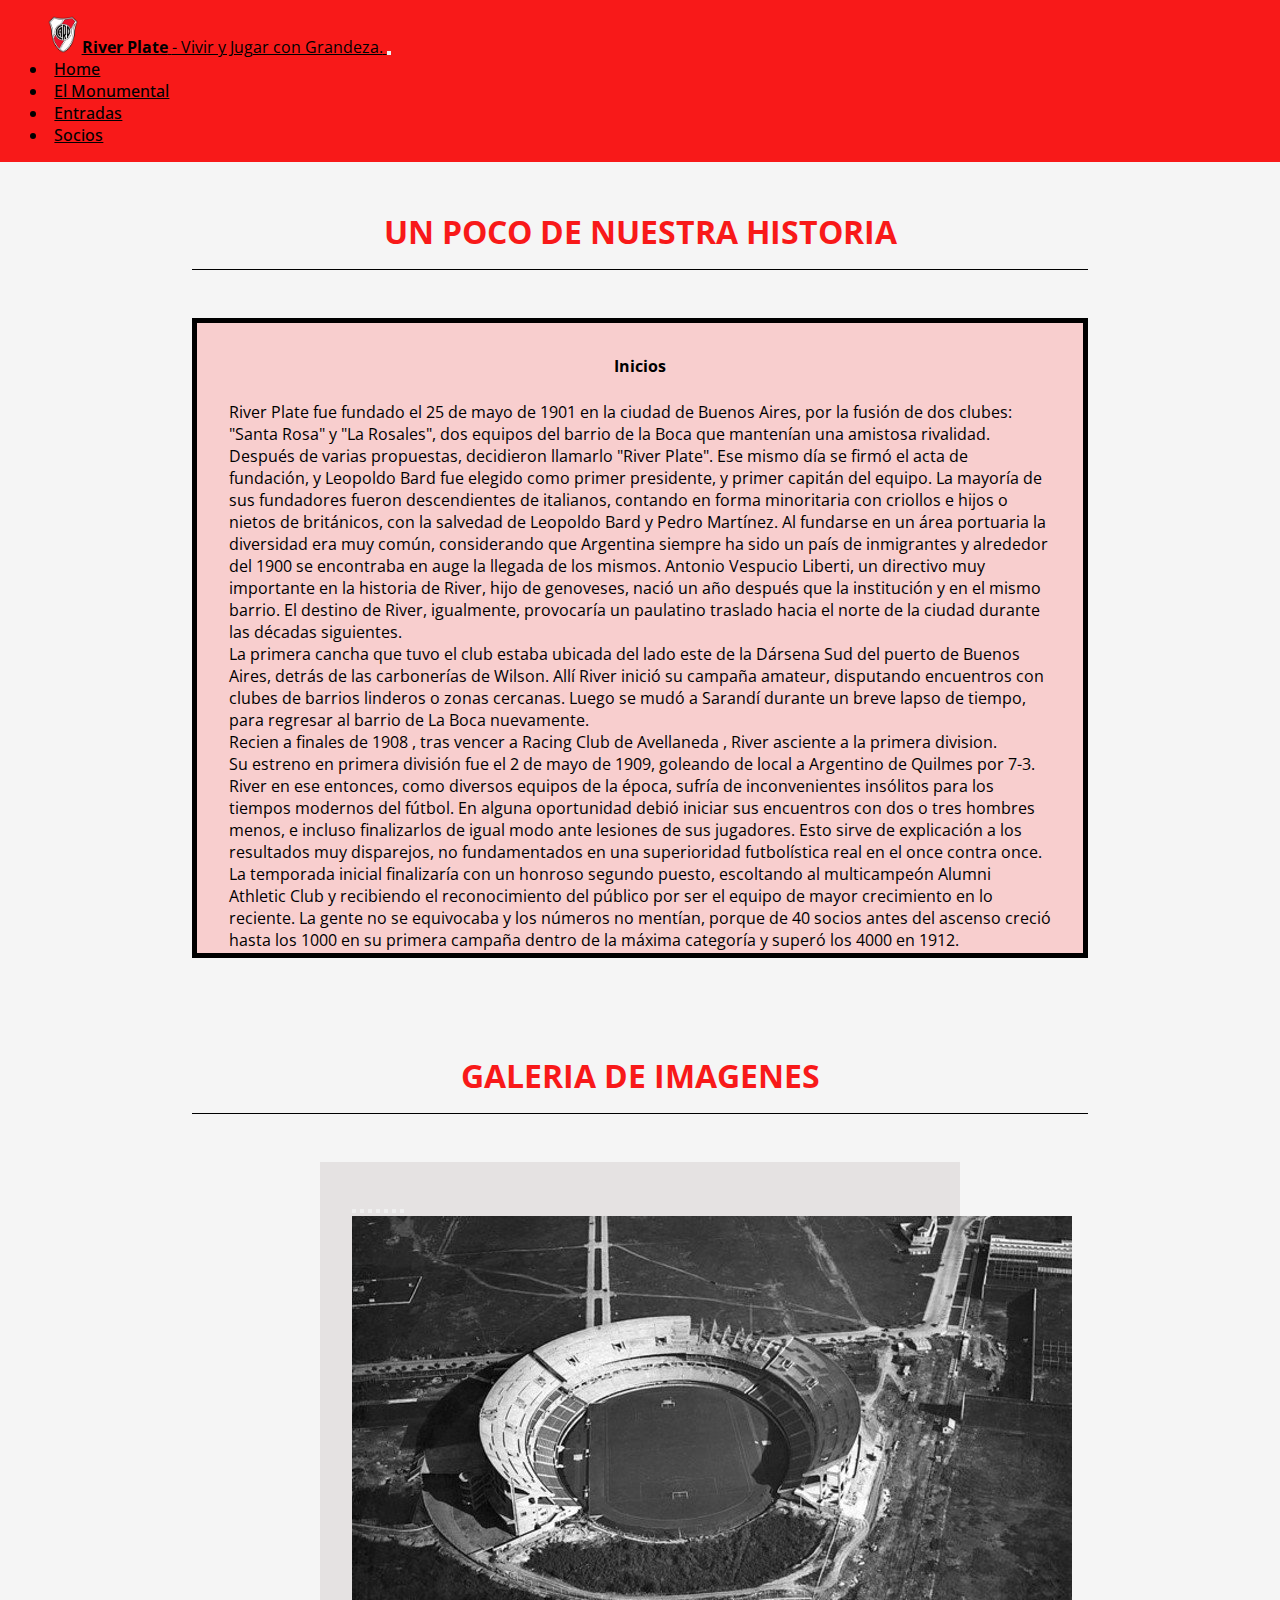
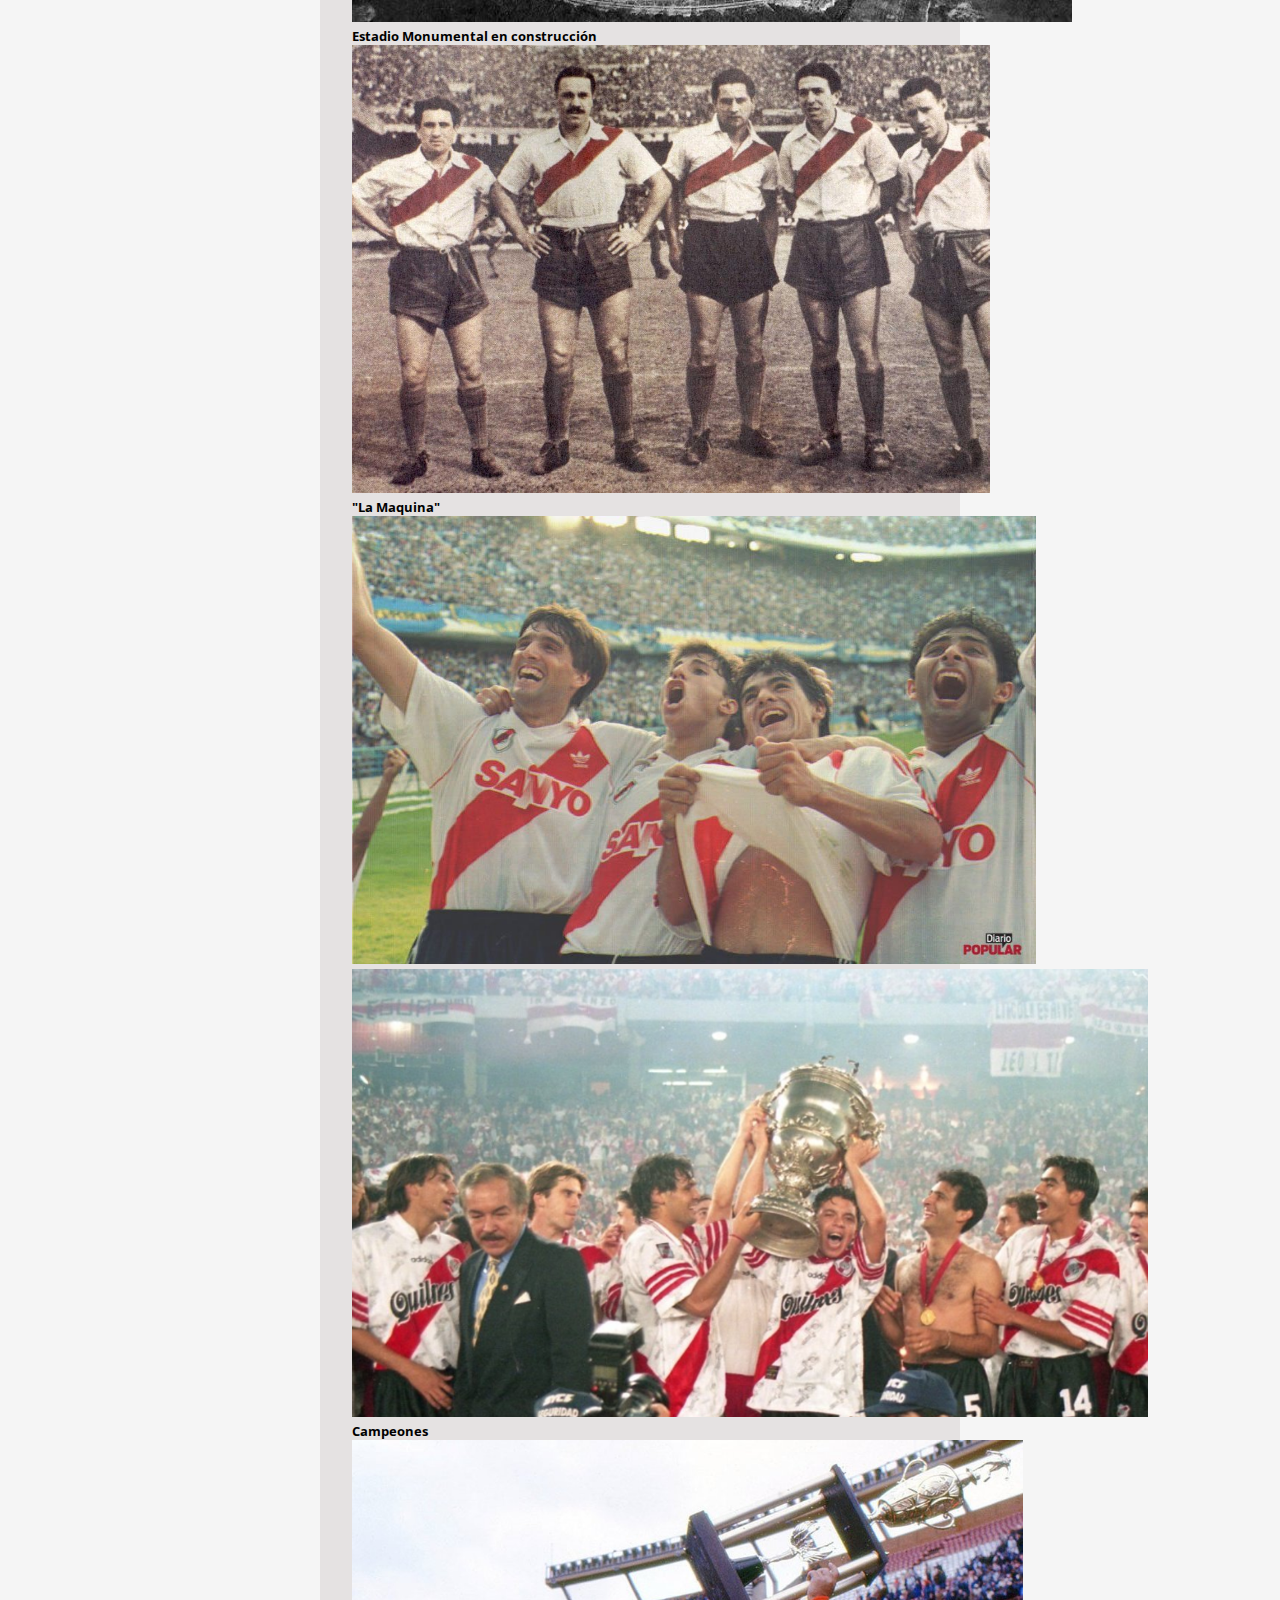
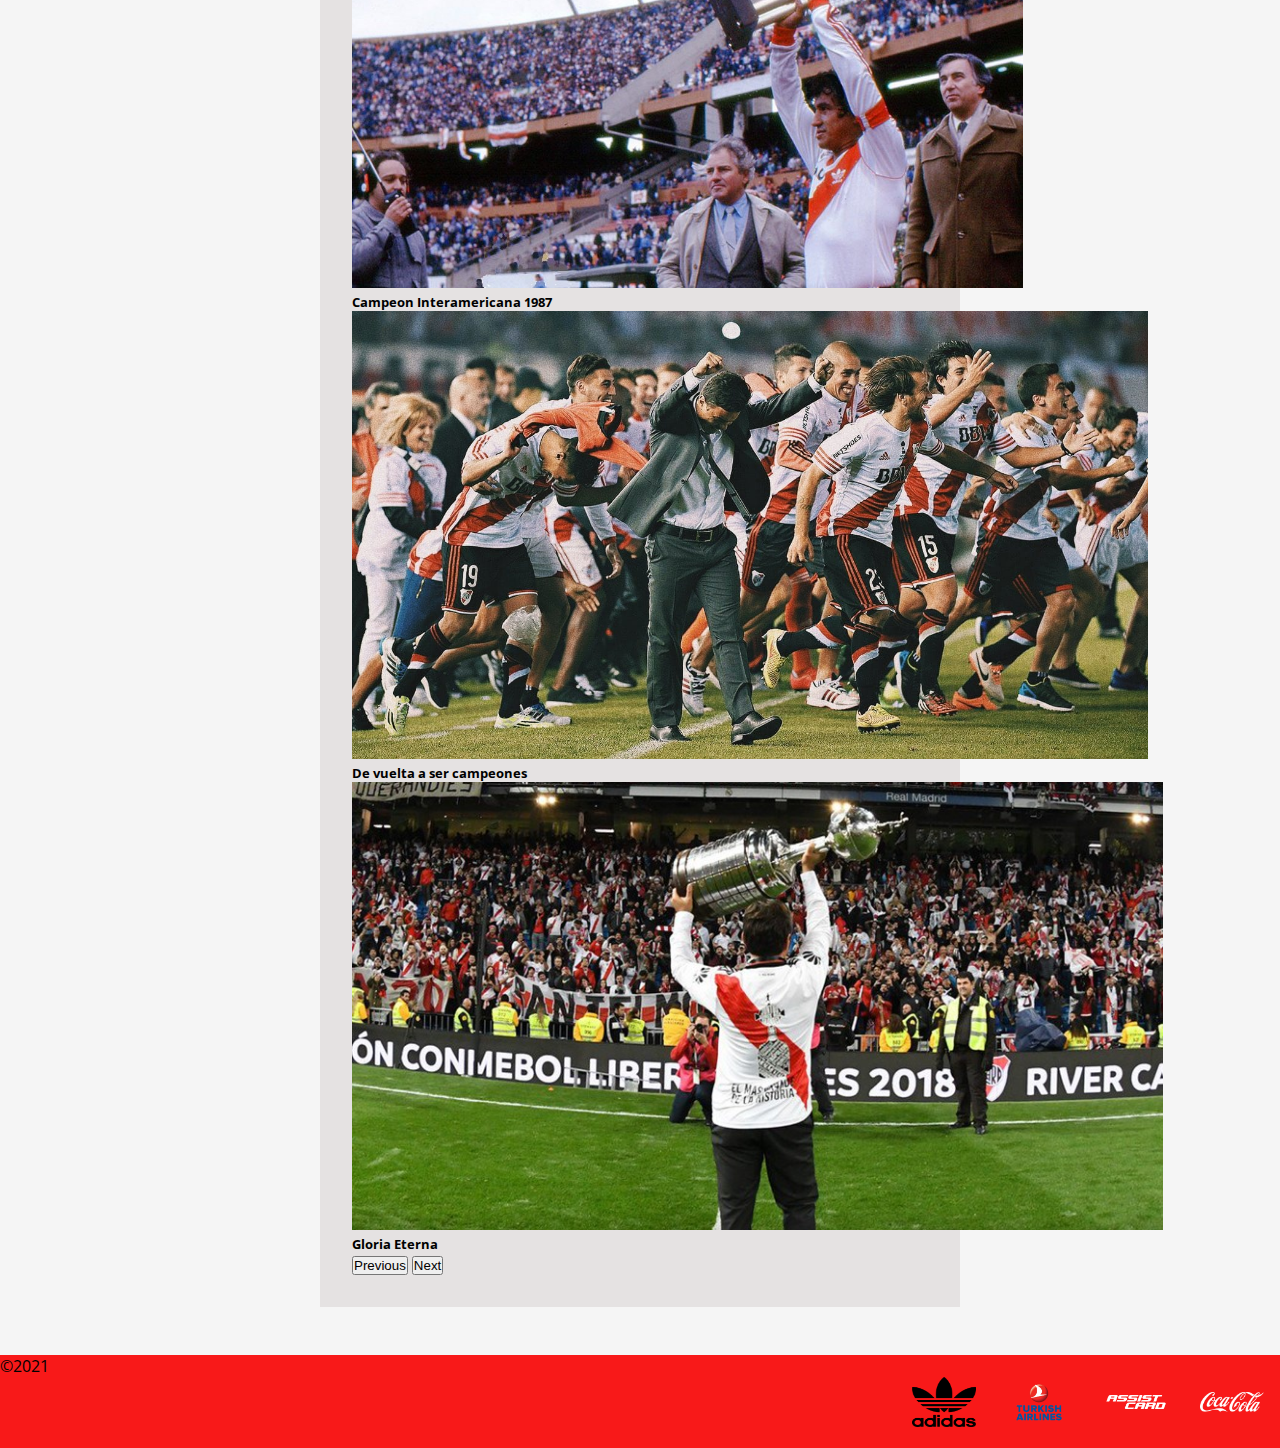
<file: Docs/un-poco-de-nuestra-historia.html>
<!DOCTYPE html>
<html lang="en">

<head>
  <meta charset="UTF-8">
  <meta http-equiv="X-UA-Compatible" content="IE=edge">
  <meta name="viewport" content="width=device-width, initial-scale=1.0">
  <meta name="description"
    content="Un pareo general a la historia del Club River Plate , desde sus inicios a su actualidad. Galeria de fotos.">
  <meta name="keywords" content="Historia River Plate, Historia River, Idolos River Plate, fotos River Plate">
  <title>Un poco de nuestra Historia | River Plate </title>
  <link rel="stylesheet" href="../CSS/style.css">
  <link rel="preconnect" href="https://fonts.googleapis.com">
  <link rel="preconnect" href="https://fonts.gstatic.com" crossorigin>
  <link href="https://fonts.googleapis.com/css2?family=Open+Sans:wght@400;700&display=swap" rel="stylesheet">
  <link href="https://cdn.jsdelivr.net/npm/bootstrap@5.1.0/dist/css/bootstrap.min.css" rel="stylesheet"
    integrity="sha384-KyZXEAg3QhqLMpG8r+8fhAXLRk2vvoC2f3B09zVXn8CA5QIVfZOJ3BCsw2P0p/We" crossorigin="anonymous">
  <!-- Bootstrap -->
  <script src="https://cdn.jsdelivr.net/npm/bootstrap@5.1.0/dist/js/bootstrap.bundle.min.js"
    integrity="sha384-U1DAWAznBHeqEIlVSCgzq+c9gqGAJn5c/t99JyeKa9xxaYpSvHU5awsuZVVFIhvj"
    crossorigin="anonymous"></script> <!-- Bootstrap -->
</head>

<body>

  <header>
    <nav class="navbar navbar-expand-lg navbar-light">
      <div class="container-fluid d-flex justify-content-between">
        <img src="../Multimedia/Escudo river.png" class="navbar-brand navbar-logo" alt="Escudo de River">
        <a class="navbar-brand" href="./index.html"><strong>River Plate</strong> <span class="navbarFrase">- Vivir y
            Jugar con
            Grandeza.</span> </a>
        <button class="navbar-toggler" type="button" data-bs-toggle="collapse" data-bs-target="#navbarNav"
          aria-controls="navbarNav" aria-expanded="false" aria-label="Toggle navigation">
          <span class="navbar-toggler-icon"></span>
        </button>
        <div class="collapse navbar-collapse" id="navbarNav">
          <ul class="navbar-nav">
            <li class="nav-item">
              <a class="nav-link" aria-current="page" href="./index.html">Home</a>
            </li>
            <li class="nav-item">
              <a class="nav-link" href="./el-monumental.html">El Monumental</a>
            </li>
            <li class="nav-item">
              <a class="nav-link" href="./entradas.html">Entradas</a>
            </li>
            <li class="nav-item ">
              <a class="nav-link" href="./socios.html">Socios</a>
            </li>
          </ul>
        </div>
      </div>
    </nav>
  </header>

  <div class="subtituloPagina">
    <h2>Un poco de nuestra historia</h2>
  </div>
  </div>
  <div class="historia">
    <div class="historia__texto">
      <div class="historia__texto--titulo">
        <h2>Inicios</h2>
      </div>
      <p>
        <!-- Inicios -->
        River Plate fue fundado el 25 de mayo de 1901 en la ciudad de Buenos Aires, por la fusión de dos clubes: "Santa
        Rosa" y "La Rosales", dos equipos del barrio de la Boca que mantenían una amistosa rivalidad. Después de varias
        propuestas, decidieron llamarlo "River Plate". Ese mismo día se firmó el acta de fundación, y Leopoldo Bard fue
        elegido como primer presidente, y primer capitán del equipo. La mayoría de sus fundadores fueron descendientes
        de italianos, contando en forma minoritaria con criollos e hijos o nietos de británicos, con la salvedad de
        Leopoldo Bard y Pedro Martínez. Al fundarse en un área portuaria la diversidad era muy común, considerando que
        Argentina siempre ha sido un país de inmigrantes y alrededor del 1900 se encontraba en auge la llegada de los
        mismos. Antonio Vespucio Liberti, un directivo muy importante en la historia de River, hijo de genoveses, nació
        un año después que la institución y en el mismo barrio. El destino de River, igualmente, provocaría un paulatino
        traslado hacia el norte de la ciudad durante las décadas siguientes.
      </p>
      <p>
        La primera cancha que tuvo el club estaba ubicada del lado este de la Dársena Sud del puerto de Buenos Aires,
        detrás de las carbonerías de Wilson. Allí River inició su campaña amateur, disputando encuentros con clubes de
        barrios linderos o zonas cercanas. Luego se mudó a Sarandí durante un breve lapso de tiempo, para regresar al
        barrio de La Boca nuevamente.
      </p>
      <p>
        Recien a finales de 1908 , tras vencer a Racing Club de Avellaneda , River asciente a la primera division.
      </p>
      <p>
        Su estreno en primera división fue el 2 de mayo de 1909, goleando de local a Argentino de Quilmes por 7-3.
        River en ese entonces, como diversos equipos de la época, sufría de inconvenientes insólitos para los tiempos
        modernos del fútbol. En alguna oportunidad debió iniciar sus encuentros con dos o tres hombres menos, e incluso
        finalizarlos de igual modo ante lesiones de sus jugadores. Esto sirve de explicación a los resultados muy
        disparejos, no fundamentados en una superioridad futbolística real en el once contra once. La temporada inicial
        finalizaría con un honroso segundo puesto, escoltando al multicampeón Alumni Athletic Club y recibiendo el
        reconocimiento del público por ser el equipo de mayor crecimiento en lo reciente. La gente no se equivocaba y
        los números no mentían, porque de 40 socios antes del ascenso creció hasta los 1000 en su primera campaña dentro
        de la máxima categoría y superó los 4000 en 1912.
      </p>
      <p>
        A lo largo de toda su historia River encontraría en Boca a su rival clásico. Los dos equipos se formaron en La
        Boca y ambos reconocían explícitamente su herencia genovesa: en el caso de River al tomar los colores de su
        casaca de la bandera de Génova. En el futuro cada enfrentamiento entre los dos principales equipos del fútbol
        argentino paralizaría al país, dividiendo sus simpatías entre ambos, hasta alcanzar la categoría de
        "Superclásico del fútbol argentino".
      </p>
      <p class="historia__texto--padding">
        El primer enfrentamiento oficial entre ambos equipos se concretó el 24 de agosto de 1913, en el torneo de
        Primera División, disputándose en la cancha de Racing y ganando River 2-1.
      </p>

      <!-- Primer titulo y profesionalismo -->
      <p>
        En 1914 River obtendría sus primeros títulos en la máxima categoría. Se adjudicó la Copa de Competencia Jockey
        Club, venciendo a Newells 4 a 0 en la final.Ese logro le dio el derecho a disputar la Cup Tie Competition en la
        que derrotó a Bristol de Uruguay por 1 a 0, ganando de ese modo su primer título internacional.
      </p>
      <p>
        River consiguió su primera liga a base de mucho sacrificio y perseverancia, fue en el torneo de 1920, donde ganó
        en la última fecha a Quilmes por 2-0.Para entonces River tenía su cancha junto al Riachuelo. En 1923 al no poder
        renovar el alquiler del predio donde estaba situada su cancha en la Boca, debe buscar una nueva ubicación y dejá
        definitivamente el barrio de sus orígenes y construye un nuevo estadio con capacidad para 40.000 personas, en un
        terreno sobre la avenida Alvear (hoy Libertador) entre Tagle y Austria; contaba con una tribuna oficial y otra
        popular, ambas de 120 metros de largo, y en ese estadio obtendría sus tres primeros campeonatos en la era
        profesional.
      </p>
      <p>
        El primer campeonato profesional del fútbol argentino se jugó en 1931. Con la compra de Carlos Peucelle por 10
        mil pesos en 1931, y Bernabé Ferreyra en 1932 por 35 mil pesos, el club revolucionó el mercado de pases de la
        época, ganándose el apodo de "Millonarios", siendo el único club sudamericano en la historia del fútbol mundial
        en haber realizado el fichaje más costoso del mundo hasta ese momento.
      </p>
      <p class="historia__texto--padding">
        Hacia 1935 se sabía que River no iba a poder prolongar por mucho tiempo la ubicación del antiguo estadio de
        avenida Alvear y Tagle, del cual fue desalojado del mismo en 1937. Pero el club ya había puesto en marcha en
        1934 algo mucho más grande. El 25 de mayo de 1938 se inaugura oficialmente el Estadio Monumental, con un partido
        ante Peñarol de Uruguay, donde River se impuso por 3-1. Este escenario se convertiría en el hogar habitual de la
        Selección de fútbol de Argentina, como sede de importantes partidos internacionales y campeonatos organizados
        por CONMEBOL y FIFA.
      </p>
      <div class="historia__texto--titulo">
        <h2>La maquina de River</h2>
      </div>
      <!-- Epoca dorada y la maquina -->
      <p>
        El período que abarca gran parte de la década del 40 y mitad de la anterior, es considerado el mejor momento del
        fútbol argentino y River Plate fue el principal protagonista de ese tiempo con el equipo más famoso, la Máquina.
        Este sería el fruto de un proceso de trabajo de inferiores iniciado en la década anterior, sumado a la
        continuidad de tener a ex jugadores del club, con una visión compartida a cargo de la dirección técnica.
      </p>
      <p>
        En 1942, se produce el debut de Félix Loustau y se daría la delantera más recordada, compuesta por Juan Carlos
        Muñoz, José Manuel Moreno, Adolfo Pedernera, Ángel Labruna y el mismo Félix Loustau. También alternaba la
        titularidad en la delantera Aristóbulo Deambrossi por alguno de los punteros. El equipo obtendría el
        bicampeonato con una gran primera vuelta en la que volvería a golear a Boca (4-0) y finalizaría con una
        recordada vuelta olímpica en la Bombonera.
      </p>
      <p>
        En 1947 se produce la partida definitiva de Pedernera después de sucesivas diferencias con la dirigencia, siendo
        vendido a Atlanta junto con el puntero Deambrossi. River, ya sin la Máquina, y con la dirección de otro
        exjugador José María Minella, se consagra nuevamente campeón con 48 puntos en 30 partidos y convirtiendo 90
        goles. Labruna estuvo ausente la mitad del campeonato por enfermedad y explotaría Alfredo Di Stéfano con 27
        tantos y se convierte en el goleador del torneo y la máxima figura del fútbol argentino.
      </p>
      <p>
        En 1948, se produce una huelga masiva de jugadores y comienza el éxodo al fútbol colombiano. River sufriría en
        el lapso de unos meses primero la baja de Moreno y luego seguirían otros. El equipo se ve afectado por la huelga
        y finaliza subcampeón pero alejado del campeón.
      </p>
      <p>
        El equipo emprendió una exitosa gira por Europa entre fines de 1951 y principios de 1952, con 7 partidos
        ganados, 6 empatados y solo una derrota en el primer partido a pocas horas de arribar a España. Las victorias
        más importantes fueron ante el Real Madrid en el Bernabeu y Manchester City en Maine Road, siendo el primer
        equipo argentino en vencer en Inglaterra.
      </p>
      <p class="historia__texto--padding">
        De este modo River estableció una hegemonía sobre el resto de sus competidores. En los últimos 20 años, había
        obtenido 11 títulos de liga, es decir más de la mitad de los campeonatos argentinos en disputa en ese lapso.
        Además sumaría 7 copas nacionales. Dicha superioridad fue extendida al ámbito del Río de la Plata, ya que obtuvo
        5 de las 6 Copas Aldao en las que participó enfrentando al campeón de Uruguay más una edición inconclusa.
      </p>

      <!-- de 18 años sin titulos al tricampeonato -->
      <p>
        Del 1958 al 1974 River sufriria una oscura epoca en la cual no ganaria ningun titulo.
      </p>
      <p>
        En 1975 asumió como director técnico Ángel Labruna , logrando que River ganara el torneo Metropolitano y el
        campeonato Nacional y cortar la racha.
      </p>
      <p>
        En 1976 el estigma de la Copa Libertadores volvería a surgir, nuevamente el escenario fue el Estadio Nacional de
        Santiago, donde River perdió el partido de desempate por la final ante Cruzeiro por 3-2.
        En 1977 River se consagró campeón del Torneo Metropolitano, destacándose el defensor Daniel Passarella en un
        equipo integrado por Leopoldo Jacinto Luque, Oscar Alberto Ortiz, Fillol, Merlo, Perfumo y Pedro González. Como
        hecho notable, River logró la victoria decisiva en la cancha de su máximo rival, Boca Juniors, al imponerse 2-1,
        consagrándose campeón en la fecha siguiente derrotando por 4-2 a Ferro Carril Oeste, en el Estadio de Huracán.
      </p>
      <p class="historia__texto--padding">
        En 1981 Alfredo Di Stéfano había reemplazado a Labruna, ganador de seis títulos como técnico.
        En 1982 hechos como la venta de Alonso a Vélez Sársfield por su pelea con Di Stéfano , la vuelta de Kempes al
        Valencia español por incumplimiento de pagos por parte de River y las transferencias de Ramón Díaz al Napoli y
        Passarella a Fiorentina crearon grandes huecos difíciles de compensar.
        Al año siguiente, la situación económica se vuelve insostenible y el club acumula deudas con el plantel que
        inicia una huelga durante varias fechas. River afronta gran parte del campeonato con juveniles, y realiza una
        muy mala campaña en la que finalizó en el penúltimo lugar.
      </p>
      <div class="historia__texto--titulo">
        <h2>Intercontinental</h2>
      </div>
      <!-- Recontruccion del equipo y campeones del mundo  -->
      <p>
        En 1984, con la dirección técnica del "Bambino" Héctor Veira, River sería subcampeón Nacional ante Ferro. El año
        anterior había incorporado a la revelación uruguaya, Enzo Francescoli, El Príncipe, proveniente de Montevideo
        Wanderers; y en ese 1984 sumaría al arquero Nery Pumpido.
      </p>
      <p class="historia__texto--padding">
        River en 1986 ganaria su primer copa libertadores tras enfrentarse en la final a América de Cali, tras imponerse
        1-2 en Colombia y 1-0 en el Monumental.
        El 14 de diciembre de ese mismo año, en el Estadio Olímpico de Tokio (Japón), venció al Steaua Bucarest de
        Rumania por 1-0, ganando la Copa Intercontinental. El puntero uruguayo Antonio Alzamendi, de cabeza tras un
        doble rebote en el palo y en las piernas del arquero, marcó el único gol del partido.
        Para el año siguiente se produce la llegada de César Luis Menotti como director técnico.
        En junio de 1989, el Beto Alonso es designado en una por entonces novedosa posición de mánager de fútbol y
        Reinaldo Merlo asumió la dirección técnica.
      </p>

      <div class="historia__texto--titulo">
        <h2>El River de Ramón</h2>
      </div>
      <!-- Decada de los 90 y segunda libertadores -->
      <p>
        En el año 1995 se produce la renuncia de Carlos Babington, asumiendo el cargo Ramon Diaz, quien iniciaba su
        carrera de DT.
        En 1996 river llegaria a la final de la copa libertadores ,el rival era América de Cali, el mismo de hace diez
        años atrás. La ida fue victoria para los colombianos por 1-0. En la revancha, dos goles de Hernán Crespo
        llevaron a River a consagrarse campeón de la Copa Libertadores 1996 y a Enzo Francescoli cumplió su sueño de ser
        campeón continental con el club. Tras la consagración partieron Almeyda y Crespo. Luego de la conquista
        continental el equipo ganó de punta a punta el Torneo Apertura, pero su mira estaba puesta en la Copa
        Intercontinental, frente a la Juventus, River llegó a Japón alentado por su buen desempeñó en el plano local,
        pero perdió frente al club turinés por 0-1 con gol de Alessandro Del Piero.
      </p>
      <p class="historia__texto--padding">
        River Plate finaliza el siglo XX como el equipo argentino con más títulos obtenidos, el mejor posicionado en el
        ranking IFFHS y en el ranking de clubes del siglo elaborado por FIFA. Diversas publicaciones deportivas
        proclaman a River como Campeón del Siglo.
      </p>

      <!-- Debacle y descenso -->
      <p>
        Los años posteriores fueron de frustraciones a nivel local e internacional, River entraba en un debacle
        institucional el cual lo llevaria a su descenso a "Primera B", suceso historico ya que nunca habia bajado a la
        segunda division del fútbol argentino.
        Para la temporada 2011/12, en River, volvieron jugadores de experiencia como Fernando Cavenaghi y Alejandro
        Domínguez quienes expresaron sus deseos de volver al club para ayudarlo a volver a la Primera División. En el
        año 2012 llegaron David Trezeguet, cuya contratación tuvo gran repercusión mediática y Leonardo Ponzio. En la
        última fecha logra la vuelta a la Primera División tras ganarle a Almirante Brown.
      </p>
      <div class="historia__texto--titulo">
        <h2>Época gloriosa del Muñeco</h2>
      </div>
      <p class="historia__texto--padding">
        En 2014 , nuevamente con Ramon Diaz en el banco de director técnico , tras ganarle a Quilmes por 5-0, River
        alcanzó su trigésimoquinto título de Primera División.
        Luego de haber salido campeón dos veces en una semana, sorpresivamente Ramón Díaz presentaría la renuncia de su
        cargo como director técnico.68​ Tras una larga búsqueda de directores técnicos, Marcelo Gallardo fue el elegido
        por la dirigencia y por el mánager Enzo Francescoli para suceder al histórico entrenador.
      </p>


      <!-- La epoca mas gloriosa de River -->
      <p>
        El nuevo ciclo comnezó con éxito al consagrase campeón invicto de la Copa Sudamericana.
        En el mismo torneo eliminó a Boca Juniors en la semifinal, con un global de 1-0 en una llave que quedó marcada
        por la histórica atajada en un penal de Marcelo Barovero a Emmanuel Giglioti al inicio del encuentro.
      </p>
      <p>
        Comenzó el año 2015 ganando la Recopa Sudamericanaa San Lorenzo de Almagro, campeón de la Copa Libertadores de
        la temporada anterior.
        El 26 de marzo de 2015 enfrentó al Sevilla, campeón de la UEFA Europa League por la Supercopa Euroamericana.
        Ese mismo año River ganaria tambien la copa libertadores ante Tigres de México, en el certamen dejaria fuera ,
        de nuevo, a Boca.
      </p>
      <p>
        El 11 de agosto viajó a Japón para disputar la Copa J.League-Sudamericana en su edición de 2015, la cuál era
        conocida en ese momento como "Copa Suruga Bank" contra Gamba Osaka, ganador de la J1 League 2014. River se
        impuso por 3-0 y de este modo obtuvo la cuádruple corona, al ser campeón vigente de todas las competiciones de
        clubes organizadas por CONMEBOL, siendo el único equipo en haberlo logrado hasta el momento.
        En diciembre volvió a Japón a disputar el Mundial de Clubes, perdiendo en la final contra el Barcelona. <br>
        En 2016 El equipo consiguió los dos principales objetivos del semestres al ganar la Recopa Sudamericana 2016
        tras vencer a Independiente Santa Fe y al conquistar Copa Argentina tras derrotar en la final a Club Atlético
        Rosario Central.
      </p>
      <p>
        En 2017 el equipo se consagró campeón de la Copa Argentina tras vencer a Atlético Tucumán logrando el
        bicampeonato repitiendo una formidable campaña.
      </p>
      <p>
        River empezaria en 2018 ganando la Supercopa argentina ante Boca en Mendoza.
        El año acabaria con la final de libertadores historica y mas importante , River Plate contra Boca Juniors,
        rivales de toda la vida.
        River se consagraria campeon ante un histórico partido en el Estadio Bernabeu, en Madrid.
      </p>
      <p>
        En 2019 River empezaria ganando la Recopa Sudamericana ante Atlético Paranaense , y Gallardo se convertiria en
        el dirtector técnico que mas trofeos ganó en el club , con 10 títulos.
        El año terminaria con River perdiendo la final de la libertadores ante Flamengo a pesar del golpe duro que el
        equipo se dió, gano la Copa Argentina de ese año ante Central Cordoba.
      </p>
    </div>

    <div class="subtituloPagina">
      <h2>Galeria de Imagenes</h2>
    </div>

    
    <div class="containerGaleria">
      <div id="carouselExampleCaptions" class="carousel slide" data-bs-ride="carousel">
        <div class="carousel-indicators">
          <button type="button" data-bs-target="#carouselExampleCaptions" data-bs-slide-to="0" class="active"
            aria-current="true" aria-label="Slide 1"></button>
          <button type="button" data-bs-target="#carouselExampleCaptions" data-bs-slide-to="1"
            aria-label="Slide 2"></button>
          <button type="button" data-bs-target="#carouselExampleCaptions" data-bs-slide-to="2"
            aria-label="Slide 3"></button>
          <button type="button" data-bs-target="#carouselExampleCaptions" data-bs-slide-to="3"
            aria-label="Slide 4"></button>
          <button type="button" data-bs-target="#carouselExampleCaptions" data-bs-slide-to="4"
            aria-label="Slide 5"></button>
          <button type="button" data-bs-target="#carouselExampleCaptions" data-bs-slide-to="5"
            aria-label="Slide 6"></button>
          <button type="button" data-bs-target="#carouselExampleCaptions" data-bs-slide-to="6"
            aria-label="Slide 7"></button>
        </div>
        <div class="carousel-inner carouselHistoria">
          <div class="carousel-item active ">
            <img src="../Multimedia/monumentalVieja.jpg" class="d-block w-100" alt="Estadio Monumental foto vieja">
            <div class="carousel-caption d-none d-md-block">
              <h5>Estadio Monumental en construcción </h5>
              <p></p>
            </div>
          </div>
          <div class="carousel-item">
            <img src="../Multimedia/laMaquina.jpg" class="d-block w-100" alt="La Maquina de River">
            <div class="carousel-caption d-none d-md-block">
              <h5>"La Maquina"</h5>
              <p></p>
            </div>
          </div>
          <div class="carousel-item">
            <img src="../Multimedia/river6.jpg" class="d-block w-100" alt="Gol del Beto Alonso">
            <div class="carousel-caption d-none d-md-block">
              <h5></h5>
              <p></p>
            </div>
          </div>
          <div class="carousel-item">
            <img src="../Multimedia/river7.png" class="d-block w-100" alt="La bandera mas larga del mundo">
            <div class="carousel-caption d-none d-md-block">
              <h5>Campeones </h5>
              <p></p>
            </div>
          </div>
          <div class="carousel-item">
            <img src="../Multimedia/river8.jpg" class="d-block w-100" alt="La bandera mas larga del mundo">
            <div class="carousel-caption d-none d-md-block">
              <h5>Campeon Interamericana 1987 </h5>
              <p></p>
            </div>
          </div>
          <div class="carousel-item">
            <img src="../Multimedia/river2.jpg" class="d-block w-100" alt="Marcelo Gallardo con sus trofeos">
            <div class="carousel-caption d-none d-md-block">
              <h5>De vuelta a ser campeones </h5>
              <p></p>
            </div>
          </div>
          <div class="carousel-item">
            <img src="../Multimedia/river.jpg" class="d-block w-100" alt="Marcelo Gallardo con sus trofeos">
            <div class="carousel-caption d-none d-md-block">
              <h5>Gloria Eterna </h5>
              <p></p>
            </div>
          </div>
        </div>
        <button class="carousel-control-prev" type="button" data-bs-target="#carouselExampleCaptions"
          data-bs-slide="prev">
          <span class="carousel-control-prev-icon" aria-hidden="true"></span>
          <span class="visually-hidden">Previous</span>
        </button>
        <button class="carousel-control-next" type="button" data-bs-target="#carouselExampleCaptions"
          data-bs-slide="next">
          <span class="carousel-control-next-icon" aria-hidden="true"></span>
          <span class="visually-hidden">Next</span>
        </button>
      </div>
    </div>
  </div>

  <footer>
    <div>
      &copy;2021
    </div>

    <div class="footer__logo">
      <div class="footer__logo--img">
        <a href="https://www.adidas.com.ar/?cm_mmc=AdiPR_Linkbuilding-_-generic-_--_-dv%3AeCom-_-cn%3ALinkbuilding-_-pc%3Ageneric&cm_mmc1=AR&cm_mmc2=adidas-LATAM-eCom-PR-Linkbuilding-generic-Online-AR-Linkbuilding-Other-2002"
          target="_blank">
          <img src="../Multimedia/logoAdidas.png" height="50px" alt="Logo Adidas">
        </a>
      </div>
      <div class="footer__logo--img">
        <a href="https://www.turkishairlines.com/" target="_blank">
          <img src="../Multimedia/logoTurkish.png" alt="Logo Turkish">
        </a>
      </div>
      <div class="footer__logo--img">
        <a href="https://www.assistcard.com/ar" target="_blank">
          <img src="../Multimedia/logoAssist.png" alt="Logo Assist Card">
        </a>
      </div>
      <div class="footer__logo--img">
        <a href="https://www.cocacolalatinamerica.com/ar/es/home" target="_blank">
          <img src="../Multimedia/logoCoca.png" alt="Logo Coca Cola">
        </a>
      </div>
    </div>
  </footer>
  </div>
</body>

</html>
</file>
<file: CSS/style.css>
* {
    margin: 0;
    padding: 0;
    -webkit-box-sizing: border-box;
            box-sizing: border-box;
    
  }
  
  html, h1, h2, p {
    font-size: 100%;
    font-family: 'Open Sans', sans-serif;
  }
  
  header {
    -ms-flex-pack: distribute;
        justify-content: space-around;
    position: -webkit-sticky;
    position: sticky;
    top: 0;
    z-index: 100;
  }
  
  body {
    background-color: whitesmoke;
  }
  
  .color {
    background-image: -webkit-gradient(linear, left bottom, left top, from(white), color-stop(rgba(178, 34, 34, 0.534)), color-stop(white), to(rgba(178, 34, 34, 0.534)));
    background-image: linear-gradient(to top, white, rgba(178, 34, 34, 0.534), white, rgba(178, 34, 34, 0.534));
  }
  
  .subtitulo {
    color: black;
    font-size: 2rem;
    font-weight: 700px;
    font-family: 'Open Sans', sans-serif;
    margin-bottom: 1rem;
  }
  
  .subtituloPagina {
    width: 100%;
    display: -webkit-box;
    display: -ms-flexbox;
    display: flex;
    -webkit-box-pack: center;
        -ms-flex-pack: center;
            justify-content: center;
    padding-bottom: 3rem;
  }
  
  .encabezadoPagina {
    color: black;
    font-style: italic;
    font-size: 35px;
    font-family: 'Open Sans', sans-serif;
    font-weight: 900;
    line-height: 1,5;
  }
  
  .subtituloPagina h1 {
    color: #f81919;
    font-size: 2rem;
    text-transform: uppercase;
    border-bottom: 1px solid black;
    width: 70%;
    text-align: center;
    padding-bottom: 1rem;
    padding-top: 1rem;
    margin-top: 2rem;
  }
  
  .subtituloPagina h2 {
    color: #f81919;
    font-size: 2rem;
    text-transform: uppercase;
    border-bottom: 1px solid black;
    width: 70%;
    text-align: center;
    padding-bottom: 1rem;
    padding-top: 1rem;
    margin-top: 2rem;
  }
  
  /*# sourceMappingURL=style.css.map */
 
  
/* NAVBAR */

.navbar {
    background-color: rgb(248, 25, 25);
    padding: 1rem 3rem;

}

.navbar .navbar-logo {
    width: 2.5%;
}

.navbar a {
    color: black;
}

.navbar .navbar-collapse {
    justify-content: flex-end;
}

.navbar .navbar-collapse .nav-link {
    margin: 0 .4rem;
    font-weight: 500;
    color: black;
}

.navbar .navbar-collapse .nav-link:hover {
    background-color: white;
    font-weight: 600;
}


@media screen and (max-width: 992px){
    .navbar-logo,.navbarFrase {
        display: none;
    }

 
}


/* HOME */


.containerIndex{
    width: 100%;
    display: flex;
    flex-direction: column;
    align-items: center;
}

.containerNoticias{
    width: 60vw;
    padding: 3rem;
    margin-bottom: 3rem;
    background-color: rgba(196, 188, 188, 0.329);
    display: flex;
    justify-content: space-between;
}

.containerNoticias .card {
    margin: 2rem;
    width: 20rem;
    z-index: 10;
}

.containerNoticias .card img {
    padding-top: 1rem;
}

.containerNoticias .card .card-text{
    height: 8rem;
}

.containerPublicidad{
    width: 80vw;
    margin-bottom: 3rem;
    display: flex;
    flex-direction: column;
    justify-content: center;
}

.containerPublicidad .card img{
   height: 20rem;
}

.redesSociales{
    display: flex;
    justify-content:center;
    width: 100%;
    background-color: rgba(196, 188, 188, 0.329);
 }

.redesSociales img {
    width: 3rem;
    margin: 0rem 1rem 0rem 1rem;
    padding: 1rem 0 1rem;   
}

@media screen and (max-width:1439px){
    .containerNoticias{
        width: 80%;
        justify-content: center;
    }

    .containerPublicidad .card img{
        height: 15rem;
     }
}

@media screen and (max-width: 992px){

    .containerIndex{
        width: 100%;
    }

    .containerNoticias{
        width: 80%;
    }
 
    .card{
        width: 16rem;
    }

    .containerPublicidad .card-group{
        display: flex ;
        flex-direction: column ;
        align-items: center;
    }

    .containerPublicidad .card img{
        height: 10rem;
     }

    .redesSociales{
        display: flex;
        flex-direction: row;
        justify-content: space-between;
       height: 50%;
    }

    .redesSociales a img {
       width: 35%;
    }
}


/* UN POCO DE NUESTRA HISTORIA  */

.historia{
    width: 100%;
    display: flex;
    flex-direction: column;
    justify-content: center;
    align-items: center;
}

.historia__texto{
    border: 5px solid black;
    width: 70%;
    background-color: rgba(255, 125, 125, 0.322);
    padding: 2rem;
    max-height: 40rem;
    overflow: hidden;
    overflow: scroll;
    margin-bottom: 3rem;  
}

.historia__texto--titulo{
    display: flex;
    justify-content: center;
    padding-bottom: 1.5rem;
}

.historia__texto--padding{
    padding-bottom: 2rem;
}


.containerGaleria{
    width: 50%;
    margin-bottom: 3rem;
    padding: 2rem;
    background-color: rgba(196, 188, 188, 0.329);
}

.carouselHistoria img{
    max-height: 28rem ;
    overflow: hidden ;
}


@media screen and (max-width: 992px) {

  
    .historia__texto{
        width: 80%;
    }

    .containerGaleria{
        width: 90%;
    }

   .carouselHistoria img{
    height: 15rem ;
}

    .containerHistoria,.containerHistoria1,.textHistoria{
        display: flex;
        flex-direction: column;
    }
    .containerImgHistoria img, .containerImgHistoria p{
       max-width: 5rem;
       max-height: 5rem;
    }
}


/* EL MONUMENTAL  */


.monumental {
    margin: 3em 0 0 0;
    display: flex;
    flex-direction: column;
    align-items: center;
    justify-content: center;
}

.monumental__texto {
    width: 70vw;
    justify-self: center;
    display: flex;
    justify-content: space-around;
    align-items: center;
    margin: 2rem 0;
    padding: 3rem 1rem;
    background-color: rgba(0, 0, 0, 0.842);
}

.monumentalContainer{
    display: flex;
    flex-direction: column;
    align-items: center;
}

.monumental__texto--imagen{
    width: 50%;
}

.monumental__texto--imagen img {
    max-height: 20rem;
}

.monumental__texto--info{
    width: 45%;
    color: white;
}

.monumental__texto--info2{
    width: 70vw;
    padding: 2rem;
    background-color: rgba(196, 188, 188, 0.329);
}

.ubicacion {
    width: 100vw;
    display: flex;
    flex-direction: column;
    align-items: center;
}

.ubicacion__info{
    width: 90%;
    display: flex;
    justify-content: space-around;
    margin: 3rem 0 3rem;
}

.imgMonumental{
    width: 95%;
    height: auto;
}

.ubicacion__info--img{
    width: 40%;
    background-color: rgba(0, 0, 0, 0.842);
    color: white;
    display: flex;
    flex-direction: column;
    align-items: center;
    text-align: center;
    padding: 2rem 2rem 1rem 2rem;
}

.monumental .ubicacionInfo p {
    margin-top: 1rem;
}

.ubicacion__info--map{
    width: 40%;
}

.ubicacionIframe {
    width: 100%;
    height: 100%;
    min-height: 350px;
}

@media screen and (max-width: 992px) {

    .monumental , .ubicacion{
        width: 100%;
    }

    .monumental__texto--info, .monumental__texto , .ubicacion__info{
        flex-direction: column;
    }
  
   .monumental__texto--imagen{
       width: 20rem;
   }
   
   .monumental__texto--imagen img{
       max-height: 10rem;
   }
   
   .ubicacion__info{
       width: 100%;
       display: flex;
       flex-direction: column;
       align-items: center;
   }

    .ubicacion__info--img,.ubicacion__info--map,.monumental__texto {
        width: 90%;
    }

    .ubicacion__info--img img{
        margin-bottom: 1rem;
    }

    .monumental__texto--info , .monumental__texto--info2{
        width: 90%;
        margin-top: 1rem;
    }
  
    .ubicacionIframe{
        margin-top: 2rem;
    }

}


/* ENTRADAS */

 .entradas{
    width: 100%;
    display: flex;
    flex-direction: column;
    justify-content: space-around;
    align-items: center;
 }

.entradas__info h2{
    color: white;
    font-size: 3rem;
    border-bottom: 1px solid white;
    margin-bottom: 2rem;
}

.entradas__info p{
    color: white;
}

.entradas__info{
    width: 65%;
    display: flex;
    flex-direction: column;
    align-items: center;
    background-color:rgba(0, 0, 0, 0.842);
    color: white;
    padding: 1rem
}

.entradas__info--tabla{
    margin-bottom: 3rem;
    list-style-type: circle;
}

.entradas__valor{
    width: 80%;
    display: flex;
    flex-direction: column;
    justify-content: space-around;
    align-items: center;
}

.entradas__valor--tabla{
    margin-bottom: 3rem;
}

@media screen and (max-width: 992px){
    .entradas__info{
        width: 90%;
    }

    .entradas__info h2{
        font-size: 2rem;
    }

    .entradas__valor{
        max-width: 80%;
        display: flex;
        justify-content: center;
    }
}

/* SOCIOS */

.socios{
    width: 100%;
    display: flex;
    flex-direction: column;
    align-items: center;
    justify-content: center;
}

.socios__info{
    width: 70%;

}

.socios__info--text{
    background-color: rgba(0, 0, 0, 0.842);
    color: white;
    padding: 1rem;
}

.socios__preguntasFrecuentes{
    margin: 4rem 0 4rem;
    display: flex;
    flex-direction: column;
    align-items: center;
} 

.socios__preguntasFrecuentes--accordion{
    width: 60%;
}

.socios__preguntasFrecuentes--accordion button:focus{
    border-color: violet !important;
}

.socios__img img{
    margin-top: 3rem;
    width: 100%;
    object-fit:fill ;
}

.socios__form{
    width: 70%;
    display: flex;
    flex-direction: column;
    align-items: center ;
    margin-bottom: 3rem;
}

#formSocios{
    background-color: rgba(196, 188, 188, 0.329);
    width: 65%;
    padding: 1rem;
}

.accordion-header .accordion-button:focus {
    box-shadow:none;
  } 

@media screen and (max-width: 992px){
    .socios__form ,.socios__preguntasFrecuentes , .socios,.socios__info--text,.socios__img img ,.socios__preguntasFrecuentes--accordion {
        width: 100%;
    }

    .socios__info{
        width: 80%;  
    }
}


/* Footer*/


footer{
    background-color: rgb(248, 25, 25);  
    width: 100%;
}

.footer__logo{
     display: flex;
     justify-content: end;
    width: 100%;
    align-items: center;
    }

    .footer__logo--img img{
    width: 4rem;
    margin: 0rem 1rem 1rem 1rem;
    }

@media screen and (max-width: 992px){
    footer{
        width: 100%;
    }
    

    .footer__logo{
        width: 80%;
        display: flex;
        justify-content: space-between;
    }

    .footer__logo--img a img {
        width: 3rem;
    }
}
</file>
